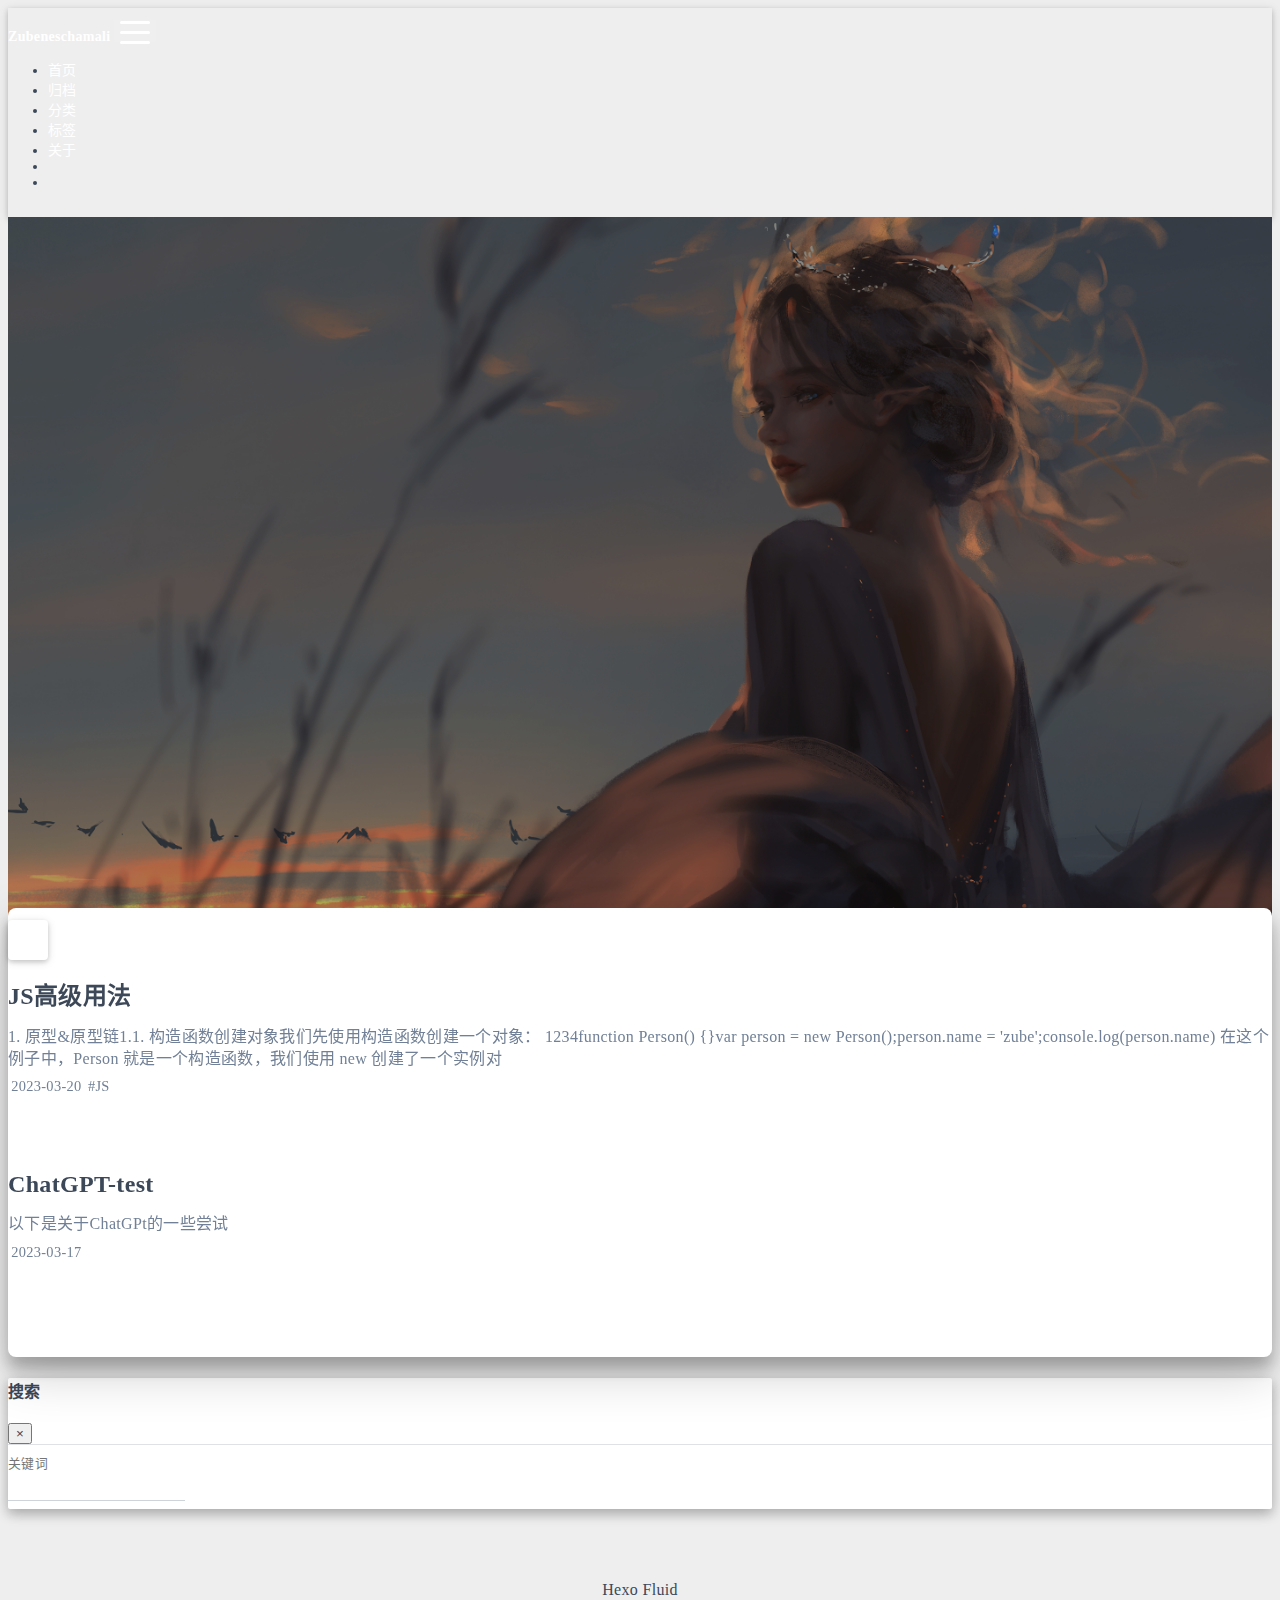
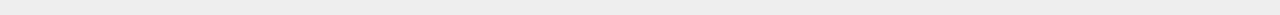
<file: index.html>
<!DOCTYPE html>
<html lang="zh-CN" data-default-color-scheme=auto>



<head>
  <meta charset="UTF-8">
  <link rel="apple-touch-icon" sizes="76x76" href="/img/star.png">
  <link rel="icon" href="/img/star.png">
  <meta name="viewport" content="width=device-width, initial-scale=1.0, maximum-scale=5.0, shrink-to-fit=no">
  <meta http-equiv="x-ua-compatible" content="ie=edge">
  
  <meta name="theme-color" content="#0000008">
  <meta name="author" content="Zubeneschamali">
  <meta name="keywords" content="">
  
    <meta property="og:type" content="website">
<meta property="og:title" content="Zubeneschamali&#39;s Block">
<meta property="og:url" content="http://example.com/index.html">
<meta property="og:site_name" content="Zubeneschamali&#39;s Block">
<meta property="og:locale" content="zh_CN">
<meta property="article:author" content="Zubeneschamali">
<meta name="twitter:card" content="summary_large_image">
  
  
  
  <title>Zubeneschamali&#39;s Block</title>

  <link  rel="stylesheet" href="https://lib.baomitu.com/twitter-bootstrap/4.6.1/css/bootstrap.min.css" />





<!-- 主题依赖的图标库，不要自行修改 -->
<!-- Do not modify the link that theme dependent icons -->

<link rel="stylesheet" href="//at.alicdn.com/t/font_1749284_hj8rtnfg7um.css">



<link rel="stylesheet" href="//at.alicdn.com/t/font_1736178_lbnruvf0jn.css">


<link  rel="stylesheet" href="/css/main.css" />


  <link id="highlight-css" rel="stylesheet" href="/css/highlight.css" />
  
    <link id="highlight-css-dark" rel="stylesheet" href="/css/highlight-dark.css" />
  




  <script id="fluid-configs">
    var Fluid = window.Fluid || {};
    Fluid.ctx = Object.assign({}, Fluid.ctx)
    var CONFIG = {"hostname":"example.com","root":"/","version":"1.9.4","typing":{"enable":true,"typeSpeed":70,"cursorChar":"_","loop":false,"scope":[]},"anchorjs":{"enable":true,"element":"h1,h2,h3,h4,h5,h6","placement":"left","visible":"hover","icon":""},"progressbar":{"enable":true,"height_px":3,"color":"#29d","options":{"showSpinner":false,"trickleSpeed":100}},"code_language":{"enable":true,"default":"TEXT"},"copy_btn":true,"image_caption":{"enable":true},"image_zoom":{"enable":true,"img_url_replace":["",""]},"toc":{"enable":true,"placement":"right","headingSelector":"h1,h2,h3,h4,h5,h6","collapseDepth":0},"lazyload":{"enable":true,"loading_img":"/img/loading.gif","onlypost":false,"offset_factor":2},"web_analytics":{"enable":false,"follow_dnt":true,"baidu":null,"google":null,"gtag":null,"tencent":{"sid":null,"cid":null},"woyaola":null,"cnzz":null,"leancloud":{"app_id":null,"app_key":null,"server_url":null,"path":"window.location.pathname","ignore_local":false}},"search_path":"/local-search.xml"};

    if (CONFIG.web_analytics.follow_dnt) {
      var dntVal = navigator.doNotTrack || window.doNotTrack || navigator.msDoNotTrack;
      Fluid.ctx.dnt = dntVal && (dntVal.startsWith('1') || dntVal.startsWith('yes') || dntVal.startsWith('on'));
    }
  </script>
  <script  src="/js/utils.js" ></script>
  <script  src="/js/color-schema.js" ></script>
  


  
<meta name="generator" content="Hexo 5.4.2"></head>


<body>
  

  <header>
    

<div class="header-inner" style="height: 100vh;">
  <nav id="navbar" class="navbar fixed-top  navbar-expand-lg navbar-dark scrolling-navbar">
  <div class="container">
    <a class="navbar-brand" href="/">
      <strong>Zubeneschamali</strong>
    </a>

    <button id="navbar-toggler-btn" class="navbar-toggler" type="button" data-toggle="collapse"
            data-target="#navbarSupportedContent"
            aria-controls="navbarSupportedContent" aria-expanded="false" aria-label="Toggle navigation">
      <div class="animated-icon"><span></span><span></span><span></span></div>
    </button>

    <!-- Collapsible content -->
    <div class="collapse navbar-collapse" id="navbarSupportedContent">
      <ul class="navbar-nav ml-auto text-center">
        
          
          
          
          
            <li class="nav-item">
              <a class="nav-link" href="/">
                <i class="iconfont icon-home-fill"></i>
                <span>首页</span>
              </a>
            </li>
          
        
          
          
          
          
            <li class="nav-item">
              <a class="nav-link" href="/archives/">
                <i class="iconfont icon-archive-fill"></i>
                <span>归档</span>
              </a>
            </li>
          
        
          
          
          
          
            <li class="nav-item">
              <a class="nav-link" href="/categories/">
                <i class="iconfont icon-category-fill"></i>
                <span>分类</span>
              </a>
            </li>
          
        
          
          
          
          
            <li class="nav-item">
              <a class="nav-link" href="/tags/">
                <i class="iconfont icon-tags-fill"></i>
                <span>标签</span>
              </a>
            </li>
          
        
          
          
          
          
            <li class="nav-item">
              <a class="nav-link" href="/about/">
                <i class="iconfont icon-user-fill"></i>
                <span>关于</span>
              </a>
            </li>
          
        
        
          <li class="nav-item" id="search-btn">
            <a class="nav-link" target="_self" href="javascript:;" data-toggle="modal" data-target="#modalSearch" aria-label="Search">
              <i class="iconfont icon-search"></i>
            </a>
          </li>
          
        
        
          <li class="nav-item" id="color-toggle-btn">
            <a class="nav-link" target="_self" href="javascript:;" aria-label="Color Toggle">
              <i class="iconfont icon-dark" id="color-toggle-icon"></i>
            </a>
          </li>
        
      </ul>
    </div>
  </div>
</nav>

  

<div id="banner" class="banner" parallax=true
     style="background: url('/img/background.jpg') no-repeat center center; background-size: cover;">
  <div class="full-bg-img">
    <div class="mask flex-center" style="background-color: rgba(0, 0, 0, 0.3)">
      <div class="banner-text text-center fade-in-up">
        <div class="h2">
          
            <span id="subtitle" data-typed-text="Keep track of interesting and trivial tips"></span>
          
        </div>

        
      </div>

      
        <div class="scroll-down-bar">
          <i class="iconfont icon-arrowdown"></i>
        </div>
      
    </div>
  </div>
</div>

</div>

  </header>

  <main>
    
      <div class="container nopadding-x-md">
        <div id="board"
          style="margin-top: 0">
          
          <div class="container">
            <div class="row">
              <div class="col-12 col-md-10 m-auto">
                


  <div class="row mx-auto index-card">
    
    
    <article class="col-12 col-md-12 mx-auto index-info">
      <h1 class="index-header">
        
        <a href="/2023/03/20/JS%E9%AB%98%E7%BA%A7%E7%94%A8%E6%B3%95/" target="_self">
          JS高级用法
        </a>
      </h1>

      
      <a class="index-excerpt index-excerpt__noimg" href="/2023/03/20/JS%E9%AB%98%E7%BA%A7%E7%94%A8%E6%B3%95/" target="_self">
        <div>
          1. 原型&amp;原型链1.1. 构造函数创建对象我们先使用构造函数创建一个对象： 1234function Person() &#123;&#125;var person = new Person();person.name = &#x27;zube&#x27;;console.log(person.name)  在这个例子中，Person 就是一个构造函数，我们使用 new 创建了一个实例对
        </div>
      </a>

      <div class="index-btm post-metas">
        
          <div class="post-meta mr-3">
            <i class="iconfont icon-date"></i>
            <time datetime="2023-03-20 14:24" pubdate>
              2023-03-20
            </time>
          </div>
        
        
        
          <div class="post-meta">
            <i class="iconfont icon-tags"></i>
            
              <a href="/tags/JS/">#JS</a>
            
          </div>
        
      </div>
    </article>
  </div>

  <div class="row mx-auto index-card">
    
    
    <article class="col-12 col-md-12 mx-auto index-info">
      <h1 class="index-header">
        
        <a href="/2023/03/17/ChatGPT-test/" target="_self">
          ChatGPT-test
        </a>
      </h1>

      
      <a class="index-excerpt index-excerpt__noimg" href="/2023/03/17/ChatGPT-test/" target="_self">
        <div>
          以下是关于ChatGPt的一些尝试
        </div>
      </a>

      <div class="index-btm post-metas">
        
          <div class="post-meta mr-3">
            <i class="iconfont icon-date"></i>
            <time datetime="2023-03-17 20:23" pubdate>
              2023-03-17
            </time>
          </div>
        
        
        
      </div>
    </article>
  </div>





              </div>
            </div>
          </div>
        </div>
      </div>
    

    
      <a id="scroll-top-button" aria-label="TOP" href="#" role="button">
        <i class="iconfont icon-arrowup" aria-hidden="true"></i>
      </a>
    

    
      <div class="modal fade" id="modalSearch" tabindex="-1" role="dialog" aria-labelledby="ModalLabel"
     aria-hidden="true">
  <div class="modal-dialog modal-dialog-scrollable modal-lg" role="document">
    <div class="modal-content">
      <div class="modal-header text-center">
        <h4 class="modal-title w-100 font-weight-bold">搜索</h4>
        <button type="button" id="local-search-close" class="close" data-dismiss="modal" aria-label="Close">
          <span aria-hidden="true">&times;</span>
        </button>
      </div>
      <div class="modal-body mx-3">
        <div class="md-form mb-5">
          <input type="text" id="local-search-input" class="form-control validate">
          <label data-error="x" data-success="v" for="local-search-input">关键词</label>
        </div>
        <div class="list-group" id="local-search-result"></div>
      </div>
    </div>
  </div>
</div>

    

    
  </main>

  <footer>
    <div class="footer-inner">
  
    <div class="footer-content">
       <a href="https://hexo.io" target="_blank" rel="nofollow noopener"><span>Hexo</span></a> <i class="iconfont icon-love"></i> <a href="https://github.com/fluid-dev/hexo-theme-fluid" target="_blank" rel="nofollow noopener"><span>Fluid</span></a> 
    </div>
  
  
  
  
</div>

  </footer>

  <!-- Scripts -->
  
  <script  src="https://lib.baomitu.com/nprogress/0.2.0/nprogress.min.js" ></script>
  <link  rel="stylesheet" href="https://lib.baomitu.com/nprogress/0.2.0/nprogress.min.css" />

  <script>
    NProgress.configure({"showSpinner":false,"trickleSpeed":100})
    NProgress.start()
    window.addEventListener('load', function() {
      NProgress.done();
    })
  </script>


<script  src="https://lib.baomitu.com/jquery/3.6.0/jquery.min.js" ></script>
<script  src="https://lib.baomitu.com/twitter-bootstrap/4.6.1/js/bootstrap.min.js" ></script>
<script  src="/js/events.js" ></script>
<script  src="/js/plugins.js" ></script>


  <script  src="https://lib.baomitu.com/typed.js/2.0.12/typed.min.js" ></script>
  <script>
    (function (window, document) {
      var typing = Fluid.plugins.typing;
      var subtitle = document.getElementById('subtitle');
      if (!subtitle || !typing) {
        return;
      }
      var text = subtitle.getAttribute('data-typed-text');
      
        typing(text);
      
    })(window, document);
  </script>




  
    <script  src="/js/img-lazyload.js" ></script>
  




  <script  src="/js/local-search.js" ></script>





<!-- 主题的启动项，将它保持在最底部 -->
<!-- the boot of the theme, keep it at the bottom -->
<script  src="/js/boot.js" ></script>


  

  <noscript>
    <div class="noscript-warning">博客在允许 JavaScript 运行的环境下浏览效果更佳</div>
  </noscript>
</body>
</html>
</file>
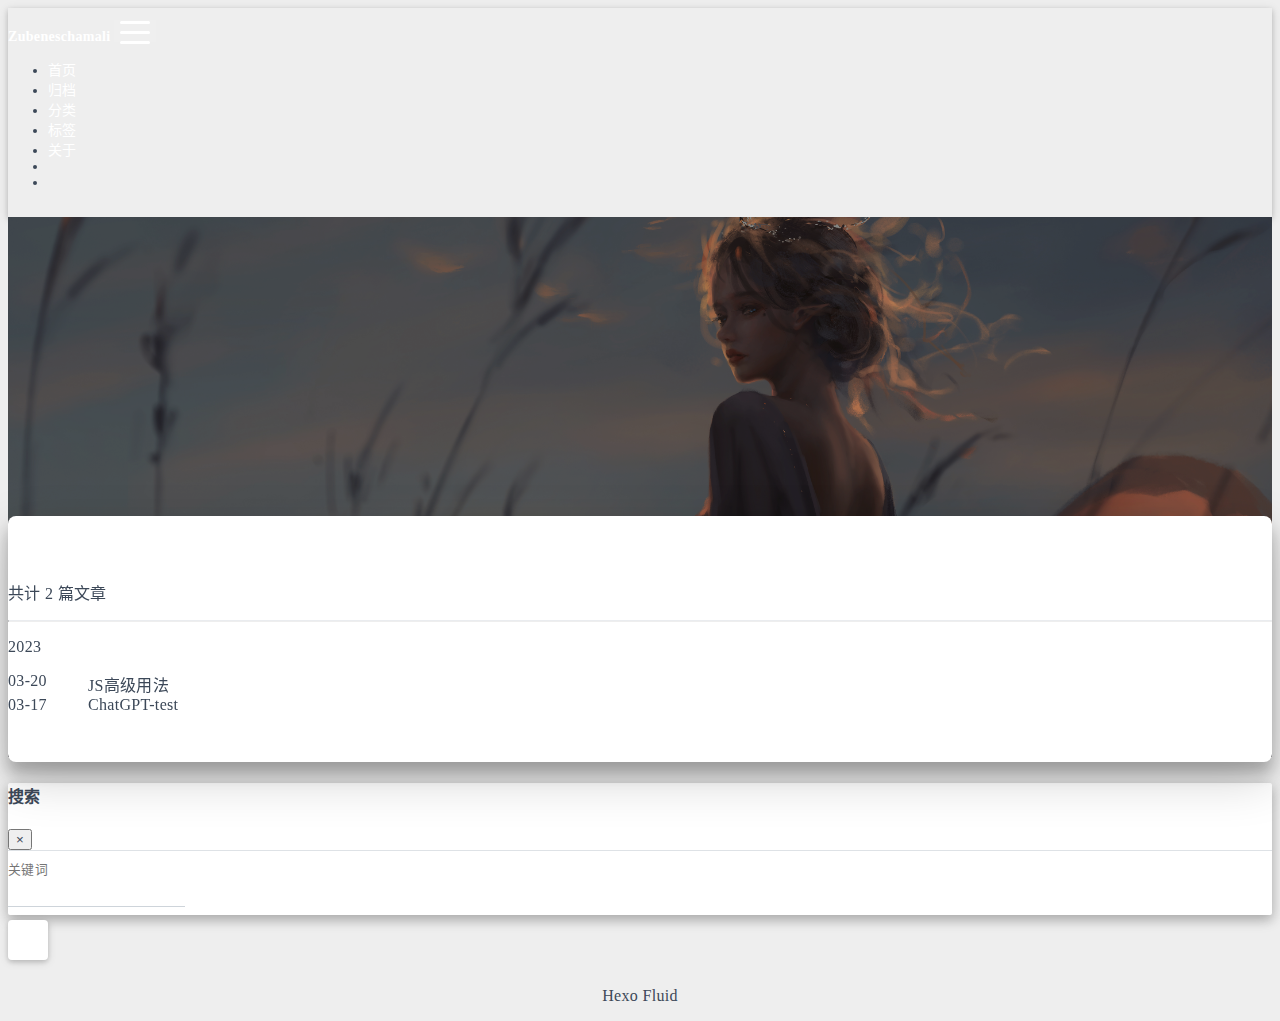
<file: archives/index.html>
<!DOCTYPE html>
<html lang="zh-CN" data-default-color-scheme=auto>



<head>
  <meta charset="UTF-8">
  <link rel="apple-touch-icon" sizes="76x76" href="/img/star.png">
  <link rel="icon" href="/img/star.png">
  <meta name="viewport" content="width=device-width, initial-scale=1.0, maximum-scale=5.0, shrink-to-fit=no">
  <meta http-equiv="x-ua-compatible" content="ie=edge">
  
  <meta name="theme-color" content="#0000008">
  <meta name="author" content="Zubeneschamali">
  <meta name="keywords" content="">
  
    <meta property="og:type" content="website">
<meta property="og:title" content="归档">
<meta property="og:url" content="http://example.com/archives/index.html">
<meta property="og:site_name" content="Zubeneschamali&#39;s Block">
<meta property="og:locale" content="zh_CN">
<meta property="article:author" content="Zubeneschamali">
<meta name="twitter:card" content="summary_large_image">
  
  
  
  <title>归档 - Zubeneschamali&#39;s Block</title>

  <link  rel="stylesheet" href="https://lib.baomitu.com/twitter-bootstrap/4.6.1/css/bootstrap.min.css" />





<!-- 主题依赖的图标库，不要自行修改 -->
<!-- Do not modify the link that theme dependent icons -->

<link rel="stylesheet" href="//at.alicdn.com/t/font_1749284_hj8rtnfg7um.css">



<link rel="stylesheet" href="//at.alicdn.com/t/font_1736178_lbnruvf0jn.css">


<link  rel="stylesheet" href="/css/main.css" />


  <link id="highlight-css" rel="stylesheet" href="/css/highlight.css" />
  
    <link id="highlight-css-dark" rel="stylesheet" href="/css/highlight-dark.css" />
  




  <script id="fluid-configs">
    var Fluid = window.Fluid || {};
    Fluid.ctx = Object.assign({}, Fluid.ctx)
    var CONFIG = {"hostname":"example.com","root":"/","version":"1.9.4","typing":{"enable":true,"typeSpeed":70,"cursorChar":"_","loop":false,"scope":[]},"anchorjs":{"enable":true,"element":"h1,h2,h3,h4,h5,h6","placement":"left","visible":"hover","icon":""},"progressbar":{"enable":true,"height_px":3,"color":"#29d","options":{"showSpinner":false,"trickleSpeed":100}},"code_language":{"enable":true,"default":"TEXT"},"copy_btn":true,"image_caption":{"enable":true},"image_zoom":{"enable":true,"img_url_replace":["",""]},"toc":{"enable":true,"placement":"right","headingSelector":"h1,h2,h3,h4,h5,h6","collapseDepth":0},"lazyload":{"enable":true,"loading_img":"/img/loading.gif","onlypost":false,"offset_factor":2},"web_analytics":{"enable":false,"follow_dnt":true,"baidu":null,"google":null,"gtag":null,"tencent":{"sid":null,"cid":null},"woyaola":null,"cnzz":null,"leancloud":{"app_id":null,"app_key":null,"server_url":null,"path":"window.location.pathname","ignore_local":false}},"search_path":"/local-search.xml"};

    if (CONFIG.web_analytics.follow_dnt) {
      var dntVal = navigator.doNotTrack || window.doNotTrack || navigator.msDoNotTrack;
      Fluid.ctx.dnt = dntVal && (dntVal.startsWith('1') || dntVal.startsWith('yes') || dntVal.startsWith('on'));
    }
  </script>
  <script  src="/js/utils.js" ></script>
  <script  src="/js/color-schema.js" ></script>
  


  
<meta name="generator" content="Hexo 5.4.2"></head>


<body>
  

  <header>
    

<div class="header-inner" style="height: 60vh;">
  <nav id="navbar" class="navbar fixed-top  navbar-expand-lg navbar-dark scrolling-navbar">
  <div class="container">
    <a class="navbar-brand" href="/">
      <strong>Zubeneschamali</strong>
    </a>

    <button id="navbar-toggler-btn" class="navbar-toggler" type="button" data-toggle="collapse"
            data-target="#navbarSupportedContent"
            aria-controls="navbarSupportedContent" aria-expanded="false" aria-label="Toggle navigation">
      <div class="animated-icon"><span></span><span></span><span></span></div>
    </button>

    <!-- Collapsible content -->
    <div class="collapse navbar-collapse" id="navbarSupportedContent">
      <ul class="navbar-nav ml-auto text-center">
        
          
          
          
          
            <li class="nav-item">
              <a class="nav-link" href="/">
                <i class="iconfont icon-home-fill"></i>
                <span>首页</span>
              </a>
            </li>
          
        
          
          
          
          
            <li class="nav-item">
              <a class="nav-link" href="/archives/">
                <i class="iconfont icon-archive-fill"></i>
                <span>归档</span>
              </a>
            </li>
          
        
          
          
          
          
            <li class="nav-item">
              <a class="nav-link" href="/categories/">
                <i class="iconfont icon-category-fill"></i>
                <span>分类</span>
              </a>
            </li>
          
        
          
          
          
          
            <li class="nav-item">
              <a class="nav-link" href="/tags/">
                <i class="iconfont icon-tags-fill"></i>
                <span>标签</span>
              </a>
            </li>
          
        
          
          
          
          
            <li class="nav-item">
              <a class="nav-link" href="/about/">
                <i class="iconfont icon-user-fill"></i>
                <span>关于</span>
              </a>
            </li>
          
        
        
          <li class="nav-item" id="search-btn">
            <a class="nav-link" target="_self" href="javascript:;" data-toggle="modal" data-target="#modalSearch" aria-label="Search">
              <i class="iconfont icon-search"></i>
            </a>
          </li>
          
        
        
          <li class="nav-item" id="color-toggle-btn">
            <a class="nav-link" target="_self" href="javascript:;" aria-label="Color Toggle">
              <i class="iconfont icon-dark" id="color-toggle-icon"></i>
            </a>
          </li>
        
      </ul>
    </div>
  </div>
</nav>

  

<div id="banner" class="banner" parallax=true
     style="background: url('/img/background.jpg') no-repeat center center; background-size: cover;">
  <div class="full-bg-img">
    <div class="mask flex-center" style="background-color: rgba(0, 0, 0, 0.3)">
      <div class="banner-text text-center fade-in-up">
        <div class="h2">
          
            <span id="subtitle" data-typed-text="归档"></span>
          
        </div>

        
      </div>

      
    </div>
  </div>
</div>

</div>

  </header>

  <main>
    
      <div class="container nopadding-x-md">
        <div id="board"
          >
          
          <div class="container">
            <div class="row">
              <div class="col-12 col-md-10 m-auto">
                

<div class="list-group">
  <p class="h4">共计 2 篇文章</p>
  <hr>
  
  
    
      
      <p class="h5">2023</p>
    
    <a href="/2023/03/20/JS%E9%AB%98%E7%BA%A7%E7%94%A8%E6%B3%95/" class="list-group-item list-group-item-action">
      <time>03-20</time>
      <div class="list-group-item-title">JS高级用法</div>
    </a>
  
    
    <a href="/2023/03/17/ChatGPT-test/" class="list-group-item list-group-item-action">
      <time>03-17</time>
      <div class="list-group-item-title">ChatGPT-test</div>
    </a>
  
</div>





              </div>
            </div>
          </div>
        </div>
      </div>
    

    
      <a id="scroll-top-button" aria-label="TOP" href="#" role="button">
        <i class="iconfont icon-arrowup" aria-hidden="true"></i>
      </a>
    

    
      <div class="modal fade" id="modalSearch" tabindex="-1" role="dialog" aria-labelledby="ModalLabel"
     aria-hidden="true">
  <div class="modal-dialog modal-dialog-scrollable modal-lg" role="document">
    <div class="modal-content">
      <div class="modal-header text-center">
        <h4 class="modal-title w-100 font-weight-bold">搜索</h4>
        <button type="button" id="local-search-close" class="close" data-dismiss="modal" aria-label="Close">
          <span aria-hidden="true">&times;</span>
        </button>
      </div>
      <div class="modal-body mx-3">
        <div class="md-form mb-5">
          <input type="text" id="local-search-input" class="form-control validate">
          <label data-error="x" data-success="v" for="local-search-input">关键词</label>
        </div>
        <div class="list-group" id="local-search-result"></div>
      </div>
    </div>
  </div>
</div>

    

    
  </main>

  <footer>
    <div class="footer-inner">
  
    <div class="footer-content">
       <a href="https://hexo.io" target="_blank" rel="nofollow noopener"><span>Hexo</span></a> <i class="iconfont icon-love"></i> <a href="https://github.com/fluid-dev/hexo-theme-fluid" target="_blank" rel="nofollow noopener"><span>Fluid</span></a> 
    </div>
  
  
  
  
</div>

  </footer>

  <!-- Scripts -->
  
  <script  src="https://lib.baomitu.com/nprogress/0.2.0/nprogress.min.js" ></script>
  <link  rel="stylesheet" href="https://lib.baomitu.com/nprogress/0.2.0/nprogress.min.css" />

  <script>
    NProgress.configure({"showSpinner":false,"trickleSpeed":100})
    NProgress.start()
    window.addEventListener('load', function() {
      NProgress.done();
    })
  </script>


<script  src="https://lib.baomitu.com/jquery/3.6.0/jquery.min.js" ></script>
<script  src="https://lib.baomitu.com/twitter-bootstrap/4.6.1/js/bootstrap.min.js" ></script>
<script  src="/js/events.js" ></script>
<script  src="/js/plugins.js" ></script>


  <script  src="https://lib.baomitu.com/typed.js/2.0.12/typed.min.js" ></script>
  <script>
    (function (window, document) {
      var typing = Fluid.plugins.typing;
      var subtitle = document.getElementById('subtitle');
      if (!subtitle || !typing) {
        return;
      }
      var text = subtitle.getAttribute('data-typed-text');
      
        typing(text);
      
    })(window, document);
  </script>




  
    <script  src="/js/img-lazyload.js" ></script>
  




  <script  src="/js/local-search.js" ></script>





<!-- 主题的启动项，将它保持在最底部 -->
<!-- the boot of the theme, keep it at the bottom -->
<script  src="/js/boot.js" ></script>


  

  <noscript>
    <div class="noscript-warning">博客在允许 JavaScript 运行的环境下浏览效果更佳</div>
  </noscript>
</body>
</html>
</file>
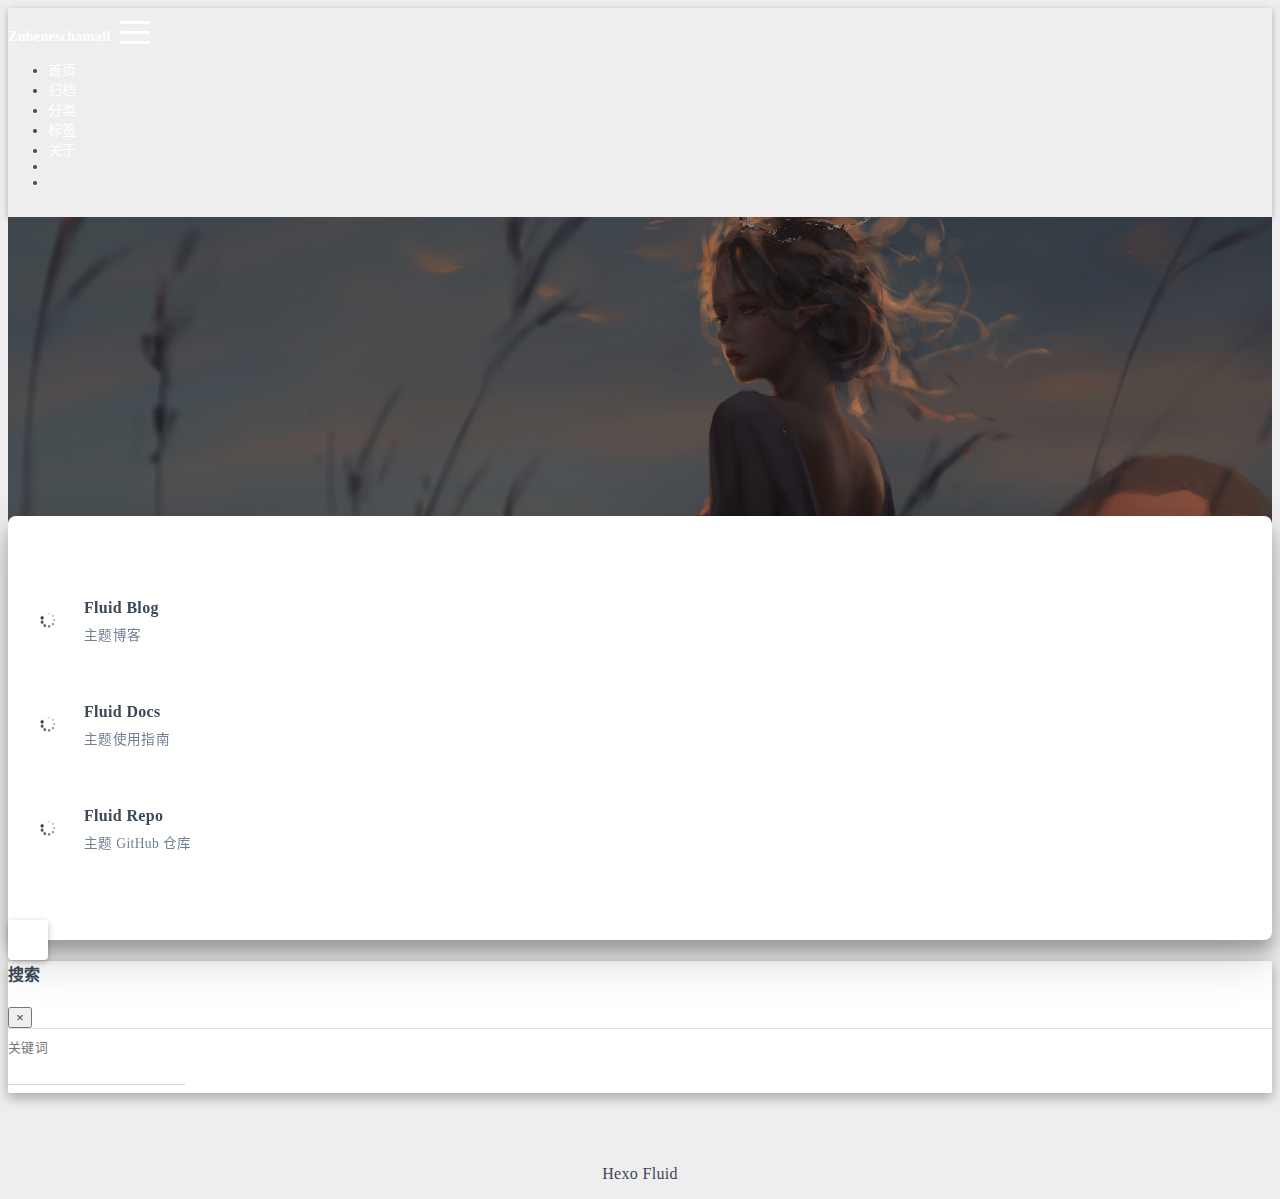
<file: links/index.html>
<!DOCTYPE html>
<html lang="zh-CN" data-default-color-scheme=auto>



<head>
  <meta charset="UTF-8">
  <link rel="apple-touch-icon" sizes="76x76" href="/img/star.png">
  <link rel="icon" href="/img/star.png">
  <meta name="viewport" content="width=device-width, initial-scale=1.0, maximum-scale=5.0, shrink-to-fit=no">
  <meta http-equiv="x-ua-compatible" content="ie=edge">
  
  <meta name="theme-color" content="#0000008">
  <meta name="author" content="Zubeneschamali">
  <meta name="keywords" content="">
  
    <meta property="og:type" content="website">
<meta property="og:title" content="友链">
<meta property="og:url" content="http://example.com/links/index.html">
<meta property="og:site_name" content="Zubeneschamali&#39;s Block">
<meta property="og:locale" content="zh_CN">
<meta property="article:author" content="Zubeneschamali">
<meta name="twitter:card" content="summary_large_image">
  
  
  
  <title>友链 - Zubeneschamali&#39;s Block</title>

  <link  rel="stylesheet" href="https://lib.baomitu.com/twitter-bootstrap/4.6.1/css/bootstrap.min.css" />





<!-- 主题依赖的图标库，不要自行修改 -->
<!-- Do not modify the link that theme dependent icons -->

<link rel="stylesheet" href="//at.alicdn.com/t/font_1749284_hj8rtnfg7um.css">



<link rel="stylesheet" href="//at.alicdn.com/t/font_1736178_lbnruvf0jn.css">


<link  rel="stylesheet" href="/css/main.css" />


  <link id="highlight-css" rel="stylesheet" href="/css/highlight.css" />
  
    <link id="highlight-css-dark" rel="stylesheet" href="/css/highlight-dark.css" />
  




  <script id="fluid-configs">
    var Fluid = window.Fluid || {};
    Fluid.ctx = Object.assign({}, Fluid.ctx)
    var CONFIG = {"hostname":"example.com","root":"/","version":"1.9.4","typing":{"enable":true,"typeSpeed":70,"cursorChar":"_","loop":false,"scope":[]},"anchorjs":{"enable":true,"element":"h1,h2,h3,h4,h5,h6","placement":"left","visible":"hover","icon":""},"progressbar":{"enable":true,"height_px":3,"color":"#29d","options":{"showSpinner":false,"trickleSpeed":100}},"code_language":{"enable":true,"default":"TEXT"},"copy_btn":true,"image_caption":{"enable":true},"image_zoom":{"enable":true,"img_url_replace":["",""]},"toc":{"enable":true,"placement":"right","headingSelector":"h1,h2,h3,h4,h5,h6","collapseDepth":0},"lazyload":{"enable":true,"loading_img":"/img/loading.gif","onlypost":false,"offset_factor":2},"web_analytics":{"enable":false,"follow_dnt":true,"baidu":null,"google":null,"gtag":null,"tencent":{"sid":null,"cid":null},"woyaola":null,"cnzz":null,"leancloud":{"app_id":null,"app_key":null,"server_url":null,"path":"window.location.pathname","ignore_local":false}},"search_path":"/local-search.xml"};

    if (CONFIG.web_analytics.follow_dnt) {
      var dntVal = navigator.doNotTrack || window.doNotTrack || navigator.msDoNotTrack;
      Fluid.ctx.dnt = dntVal && (dntVal.startsWith('1') || dntVal.startsWith('yes') || dntVal.startsWith('on'));
    }
  </script>
  <script  src="/js/utils.js" ></script>
  <script  src="/js/color-schema.js" ></script>
  


  
<meta name="generator" content="Hexo 5.4.2"></head>


<body>
  

  <header>
    

<div class="header-inner" style="height: 60vh;">
  <nav id="navbar" class="navbar fixed-top  navbar-expand-lg navbar-dark scrolling-navbar">
  <div class="container">
    <a class="navbar-brand" href="/">
      <strong>Zubeneschamali</strong>
    </a>

    <button id="navbar-toggler-btn" class="navbar-toggler" type="button" data-toggle="collapse"
            data-target="#navbarSupportedContent"
            aria-controls="navbarSupportedContent" aria-expanded="false" aria-label="Toggle navigation">
      <div class="animated-icon"><span></span><span></span><span></span></div>
    </button>

    <!-- Collapsible content -->
    <div class="collapse navbar-collapse" id="navbarSupportedContent">
      <ul class="navbar-nav ml-auto text-center">
        
          
          
          
          
            <li class="nav-item">
              <a class="nav-link" href="/">
                <i class="iconfont icon-home-fill"></i>
                <span>首页</span>
              </a>
            </li>
          
        
          
          
          
          
            <li class="nav-item">
              <a class="nav-link" href="/archives/">
                <i class="iconfont icon-archive-fill"></i>
                <span>归档</span>
              </a>
            </li>
          
        
          
          
          
          
            <li class="nav-item">
              <a class="nav-link" href="/categories/">
                <i class="iconfont icon-category-fill"></i>
                <span>分类</span>
              </a>
            </li>
          
        
          
          
          
          
            <li class="nav-item">
              <a class="nav-link" href="/tags/">
                <i class="iconfont icon-tags-fill"></i>
                <span>标签</span>
              </a>
            </li>
          
        
          
          
          
          
            <li class="nav-item">
              <a class="nav-link" href="/about/">
                <i class="iconfont icon-user-fill"></i>
                <span>关于</span>
              </a>
            </li>
          
        
        
          <li class="nav-item" id="search-btn">
            <a class="nav-link" target="_self" href="javascript:;" data-toggle="modal" data-target="#modalSearch" aria-label="Search">
              <i class="iconfont icon-search"></i>
            </a>
          </li>
          
        
        
          <li class="nav-item" id="color-toggle-btn">
            <a class="nav-link" target="_self" href="javascript:;" aria-label="Color Toggle">
              <i class="iconfont icon-dark" id="color-toggle-icon"></i>
            </a>
          </li>
        
      </ul>
    </div>
  </div>
</nav>

  

<div id="banner" class="banner" parallax=true
     style="background: url('/img/background.jpg') no-repeat center center; background-size: cover;">
  <div class="full-bg-img">
    <div class="mask flex-center" style="background-color: rgba(0, 0, 0, 0.3)">
      <div class="banner-text text-center fade-in-up">
        <div class="h2">
          
            <span id="subtitle" data-typed-text="友情链接"></span>
          
        </div>

        
      </div>

      
    </div>
  </div>
</div>

</div>

  </header>

  <main>
    
      <div class="container nopadding-x-md">
        <div id="board"
          >
          
          <div class="container">
            <div class="row">
              <div class="col-12 col-md-10 m-auto">
                

<div class="row links">
  
    
    <div class="card col-lg-4 col-md-6 col-sm-12">
      <a href="https://hexo.fluid-dev.com/" class="card-body hover-with-bg" target="_blank" rel="noopener">
        <div class="card-content">
          
            <div class="link-avatar my-auto">
              <img src="/img/favicon.png" srcset="/img/loading.gif" lazyload alt="Fluid Blog"
                   onerror="this.onerror=null; this.src=this.srcset='/img/avatar.png'"/>
            </div>
          
          <div class="link-text">
            <div class="link-title">Fluid Blog</div>
            <div class="link-intro">主题博客</div>
          </div>
        </div>
      </a>
    </div>
  
    
    <div class="card col-lg-4 col-md-6 col-sm-12">
      <a href="https://hexo.fluid-dev.com/docs/" class="card-body hover-with-bg" target="_blank" rel="noopener">
        <div class="card-content">
          
            <div class="link-avatar my-auto">
              <img src="/img/favicon.png" srcset="/img/loading.gif" lazyload alt="Fluid Docs"
                   onerror="this.onerror=null; this.src=this.srcset='/img/avatar.png'"/>
            </div>
          
          <div class="link-text">
            <div class="link-title">Fluid Docs</div>
            <div class="link-intro">主题使用指南</div>
          </div>
        </div>
      </a>
    </div>
  
    
    <div class="card col-lg-4 col-md-6 col-sm-12">
      <a href="https://github.com/fluid-dev/hexo-theme-fluid" class="card-body hover-with-bg" target="_blank" rel="noopener">
        <div class="card-content">
          
            <div class="link-avatar my-auto">
              <img src="/img/favicon.png" srcset="/img/loading.gif" lazyload alt="Fluid Repo"
                   onerror="this.onerror=null; this.src=this.srcset='/img/avatar.png'"/>
            </div>
          
          <div class="link-text">
            <div class="link-title">Fluid Repo</div>
            <div class="link-intro">主题 GitHub 仓库</div>
          </div>
        </div>
      </a>
    </div>
  
</div>





              </div>
            </div>
          </div>
        </div>
      </div>
    

    
      <a id="scroll-top-button" aria-label="TOP" href="#" role="button">
        <i class="iconfont icon-arrowup" aria-hidden="true"></i>
      </a>
    

    
      <div class="modal fade" id="modalSearch" tabindex="-1" role="dialog" aria-labelledby="ModalLabel"
     aria-hidden="true">
  <div class="modal-dialog modal-dialog-scrollable modal-lg" role="document">
    <div class="modal-content">
      <div class="modal-header text-center">
        <h4 class="modal-title w-100 font-weight-bold">搜索</h4>
        <button type="button" id="local-search-close" class="close" data-dismiss="modal" aria-label="Close">
          <span aria-hidden="true">&times;</span>
        </button>
      </div>
      <div class="modal-body mx-3">
        <div class="md-form mb-5">
          <input type="text" id="local-search-input" class="form-control validate">
          <label data-error="x" data-success="v" for="local-search-input">关键词</label>
        </div>
        <div class="list-group" id="local-search-result"></div>
      </div>
    </div>
  </div>
</div>

    

    
  </main>

  <footer>
    <div class="footer-inner">
  
    <div class="footer-content">
       <a href="https://hexo.io" target="_blank" rel="nofollow noopener"><span>Hexo</span></a> <i class="iconfont icon-love"></i> <a href="https://github.com/fluid-dev/hexo-theme-fluid" target="_blank" rel="nofollow noopener"><span>Fluid</span></a> 
    </div>
  
  
  
  
</div>

  </footer>

  <!-- Scripts -->
  
  <script  src="https://lib.baomitu.com/nprogress/0.2.0/nprogress.min.js" ></script>
  <link  rel="stylesheet" href="https://lib.baomitu.com/nprogress/0.2.0/nprogress.min.css" />

  <script>
    NProgress.configure({"showSpinner":false,"trickleSpeed":100})
    NProgress.start()
    window.addEventListener('load', function() {
      NProgress.done();
    })
  </script>


<script  src="https://lib.baomitu.com/jquery/3.6.0/jquery.min.js" ></script>
<script  src="https://lib.baomitu.com/twitter-bootstrap/4.6.1/js/bootstrap.min.js" ></script>
<script  src="/js/events.js" ></script>
<script  src="/js/plugins.js" ></script>


  <script  src="https://lib.baomitu.com/typed.js/2.0.12/typed.min.js" ></script>
  <script>
    (function (window, document) {
      var typing = Fluid.plugins.typing;
      var subtitle = document.getElementById('subtitle');
      if (!subtitle || !typing) {
        return;
      }
      var text = subtitle.getAttribute('data-typed-text');
      
        typing(text);
      
    })(window, document);
  </script>




  
    <script  src="/js/img-lazyload.js" ></script>
  




  <script  src="/js/local-search.js" ></script>





<!-- 主题的启动项，将它保持在最底部 -->
<!-- the boot of the theme, keep it at the bottom -->
<script  src="/js/boot.js" ></script>


  

  <noscript>
    <div class="noscript-warning">博客在允许 JavaScript 运行的环境下浏览效果更佳</div>
  </noscript>
</body>
</html>
</file>
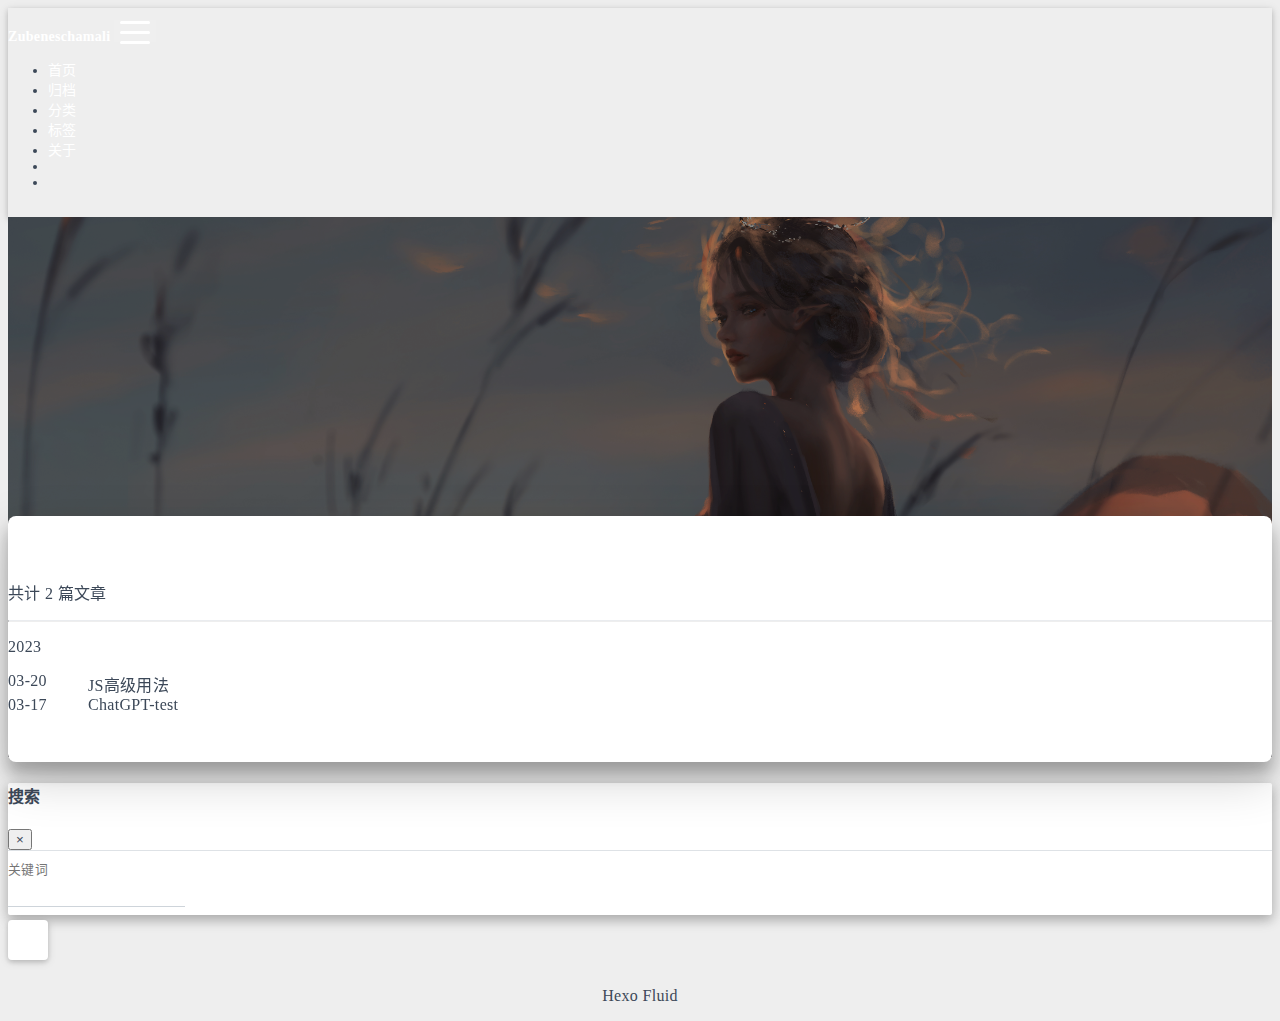
<file: archives/2023/index.html>
<!DOCTYPE html>
<html lang="zh-CN" data-default-color-scheme=auto>



<head>
  <meta charset="UTF-8">
  <link rel="apple-touch-icon" sizes="76x76" href="/img/star.png">
  <link rel="icon" href="/img/star.png">
  <meta name="viewport" content="width=device-width, initial-scale=1.0, maximum-scale=5.0, shrink-to-fit=no">
  <meta http-equiv="x-ua-compatible" content="ie=edge">
  
  <meta name="theme-color" content="#0000008">
  <meta name="author" content="Zubeneschamali">
  <meta name="keywords" content="">
  
    <meta property="og:type" content="website">
<meta property="og:title" content="归档">
<meta property="og:url" content="http://example.com/archives/2023/index.html">
<meta property="og:site_name" content="Zubeneschamali&#39;s Block">
<meta property="og:locale" content="zh_CN">
<meta property="article:author" content="Zubeneschamali">
<meta name="twitter:card" content="summary_large_image">
  
  
  
  <title>归档 - Zubeneschamali&#39;s Block</title>

  <link  rel="stylesheet" href="https://lib.baomitu.com/twitter-bootstrap/4.6.1/css/bootstrap.min.css" />





<!-- 主题依赖的图标库，不要自行修改 -->
<!-- Do not modify the link that theme dependent icons -->

<link rel="stylesheet" href="//at.alicdn.com/t/font_1749284_hj8rtnfg7um.css">



<link rel="stylesheet" href="//at.alicdn.com/t/font_1736178_lbnruvf0jn.css">


<link  rel="stylesheet" href="/css/main.css" />


  <link id="highlight-css" rel="stylesheet" href="/css/highlight.css" />
  
    <link id="highlight-css-dark" rel="stylesheet" href="/css/highlight-dark.css" />
  




  <script id="fluid-configs">
    var Fluid = window.Fluid || {};
    Fluid.ctx = Object.assign({}, Fluid.ctx)
    var CONFIG = {"hostname":"example.com","root":"/","version":"1.9.4","typing":{"enable":true,"typeSpeed":70,"cursorChar":"_","loop":false,"scope":[]},"anchorjs":{"enable":true,"element":"h1,h2,h3,h4,h5,h6","placement":"left","visible":"hover","icon":""},"progressbar":{"enable":true,"height_px":3,"color":"#29d","options":{"showSpinner":false,"trickleSpeed":100}},"code_language":{"enable":true,"default":"TEXT"},"copy_btn":true,"image_caption":{"enable":true},"image_zoom":{"enable":true,"img_url_replace":["",""]},"toc":{"enable":true,"placement":"right","headingSelector":"h1,h2,h3,h4,h5,h6","collapseDepth":0},"lazyload":{"enable":true,"loading_img":"/img/loading.gif","onlypost":false,"offset_factor":2},"web_analytics":{"enable":false,"follow_dnt":true,"baidu":null,"google":null,"gtag":null,"tencent":{"sid":null,"cid":null},"woyaola":null,"cnzz":null,"leancloud":{"app_id":null,"app_key":null,"server_url":null,"path":"window.location.pathname","ignore_local":false}},"search_path":"/local-search.xml"};

    if (CONFIG.web_analytics.follow_dnt) {
      var dntVal = navigator.doNotTrack || window.doNotTrack || navigator.msDoNotTrack;
      Fluid.ctx.dnt = dntVal && (dntVal.startsWith('1') || dntVal.startsWith('yes') || dntVal.startsWith('on'));
    }
  </script>
  <script  src="/js/utils.js" ></script>
  <script  src="/js/color-schema.js" ></script>
  


  
<meta name="generator" content="Hexo 5.4.2"></head>


<body>
  

  <header>
    

<div class="header-inner" style="height: 60vh;">
  <nav id="navbar" class="navbar fixed-top  navbar-expand-lg navbar-dark scrolling-navbar">
  <div class="container">
    <a class="navbar-brand" href="/">
      <strong>Zubeneschamali</strong>
    </a>

    <button id="navbar-toggler-btn" class="navbar-toggler" type="button" data-toggle="collapse"
            data-target="#navbarSupportedContent"
            aria-controls="navbarSupportedContent" aria-expanded="false" aria-label="Toggle navigation">
      <div class="animated-icon"><span></span><span></span><span></span></div>
    </button>

    <!-- Collapsible content -->
    <div class="collapse navbar-collapse" id="navbarSupportedContent">
      <ul class="navbar-nav ml-auto text-center">
        
          
          
          
          
            <li class="nav-item">
              <a class="nav-link" href="/">
                <i class="iconfont icon-home-fill"></i>
                <span>首页</span>
              </a>
            </li>
          
        
          
          
          
          
            <li class="nav-item">
              <a class="nav-link" href="/archives/">
                <i class="iconfont icon-archive-fill"></i>
                <span>归档</span>
              </a>
            </li>
          
        
          
          
          
          
            <li class="nav-item">
              <a class="nav-link" href="/categories/">
                <i class="iconfont icon-category-fill"></i>
                <span>分类</span>
              </a>
            </li>
          
        
          
          
          
          
            <li class="nav-item">
              <a class="nav-link" href="/tags/">
                <i class="iconfont icon-tags-fill"></i>
                <span>标签</span>
              </a>
            </li>
          
        
          
          
          
          
            <li class="nav-item">
              <a class="nav-link" href="/about/">
                <i class="iconfont icon-user-fill"></i>
                <span>关于</span>
              </a>
            </li>
          
        
        
          <li class="nav-item" id="search-btn">
            <a class="nav-link" target="_self" href="javascript:;" data-toggle="modal" data-target="#modalSearch" aria-label="Search">
              <i class="iconfont icon-search"></i>
            </a>
          </li>
          
        
        
          <li class="nav-item" id="color-toggle-btn">
            <a class="nav-link" target="_self" href="javascript:;" aria-label="Color Toggle">
              <i class="iconfont icon-dark" id="color-toggle-icon"></i>
            </a>
          </li>
        
      </ul>
    </div>
  </div>
</nav>

  

<div id="banner" class="banner" parallax=true
     style="background: url('/img/background.jpg') no-repeat center center; background-size: cover;">
  <div class="full-bg-img">
    <div class="mask flex-center" style="background-color: rgba(0, 0, 0, 0.3)">
      <div class="banner-text text-center fade-in-up">
        <div class="h2">
          
            <span id="subtitle" data-typed-text="归档"></span>
          
        </div>

        
      </div>

      
    </div>
  </div>
</div>

</div>

  </header>

  <main>
    
      <div class="container nopadding-x-md">
        <div id="board"
          >
          
          <div class="container">
            <div class="row">
              <div class="col-12 col-md-10 m-auto">
                

<div class="list-group">
  <p class="h4">共计 2 篇文章</p>
  <hr>
  
  
    
      
      <p class="h5">2023</p>
    
    <a href="/2023/03/20/JS%E9%AB%98%E7%BA%A7%E7%94%A8%E6%B3%95/" class="list-group-item list-group-item-action">
      <time>03-20</time>
      <div class="list-group-item-title">JS高级用法</div>
    </a>
  
    
    <a href="/2023/03/17/ChatGPT-test/" class="list-group-item list-group-item-action">
      <time>03-17</time>
      <div class="list-group-item-title">ChatGPT-test</div>
    </a>
  
</div>





              </div>
            </div>
          </div>
        </div>
      </div>
    

    
      <a id="scroll-top-button" aria-label="TOP" href="#" role="button">
        <i class="iconfont icon-arrowup" aria-hidden="true"></i>
      </a>
    

    
      <div class="modal fade" id="modalSearch" tabindex="-1" role="dialog" aria-labelledby="ModalLabel"
     aria-hidden="true">
  <div class="modal-dialog modal-dialog-scrollable modal-lg" role="document">
    <div class="modal-content">
      <div class="modal-header text-center">
        <h4 class="modal-title w-100 font-weight-bold">搜索</h4>
        <button type="button" id="local-search-close" class="close" data-dismiss="modal" aria-label="Close">
          <span aria-hidden="true">&times;</span>
        </button>
      </div>
      <div class="modal-body mx-3">
        <div class="md-form mb-5">
          <input type="text" id="local-search-input" class="form-control validate">
          <label data-error="x" data-success="v" for="local-search-input">关键词</label>
        </div>
        <div class="list-group" id="local-search-result"></div>
      </div>
    </div>
  </div>
</div>

    

    
  </main>

  <footer>
    <div class="footer-inner">
  
    <div class="footer-content">
       <a href="https://hexo.io" target="_blank" rel="nofollow noopener"><span>Hexo</span></a> <i class="iconfont icon-love"></i> <a href="https://github.com/fluid-dev/hexo-theme-fluid" target="_blank" rel="nofollow noopener"><span>Fluid</span></a> 
    </div>
  
  
  
  
</div>

  </footer>

  <!-- Scripts -->
  
  <script  src="https://lib.baomitu.com/nprogress/0.2.0/nprogress.min.js" ></script>
  <link  rel="stylesheet" href="https://lib.baomitu.com/nprogress/0.2.0/nprogress.min.css" />

  <script>
    NProgress.configure({"showSpinner":false,"trickleSpeed":100})
    NProgress.start()
    window.addEventListener('load', function() {
      NProgress.done();
    })
  </script>


<script  src="https://lib.baomitu.com/jquery/3.6.0/jquery.min.js" ></script>
<script  src="https://lib.baomitu.com/twitter-bootstrap/4.6.1/js/bootstrap.min.js" ></script>
<script  src="/js/events.js" ></script>
<script  src="/js/plugins.js" ></script>


  <script  src="https://lib.baomitu.com/typed.js/2.0.12/typed.min.js" ></script>
  <script>
    (function (window, document) {
      var typing = Fluid.plugins.typing;
      var subtitle = document.getElementById('subtitle');
      if (!subtitle || !typing) {
        return;
      }
      var text = subtitle.getAttribute('data-typed-text');
      
        typing(text);
      
    })(window, document);
  </script>




  
    <script  src="/js/img-lazyload.js" ></script>
  




  <script  src="/js/local-search.js" ></script>





<!-- 主题的启动项，将它保持在最底部 -->
<!-- the boot of the theme, keep it at the bottom -->
<script  src="/js/boot.js" ></script>


  

  <noscript>
    <div class="noscript-warning">博客在允许 JavaScript 运行的环境下浏览效果更佳</div>
  </noscript>
</body>
</html>
</file>
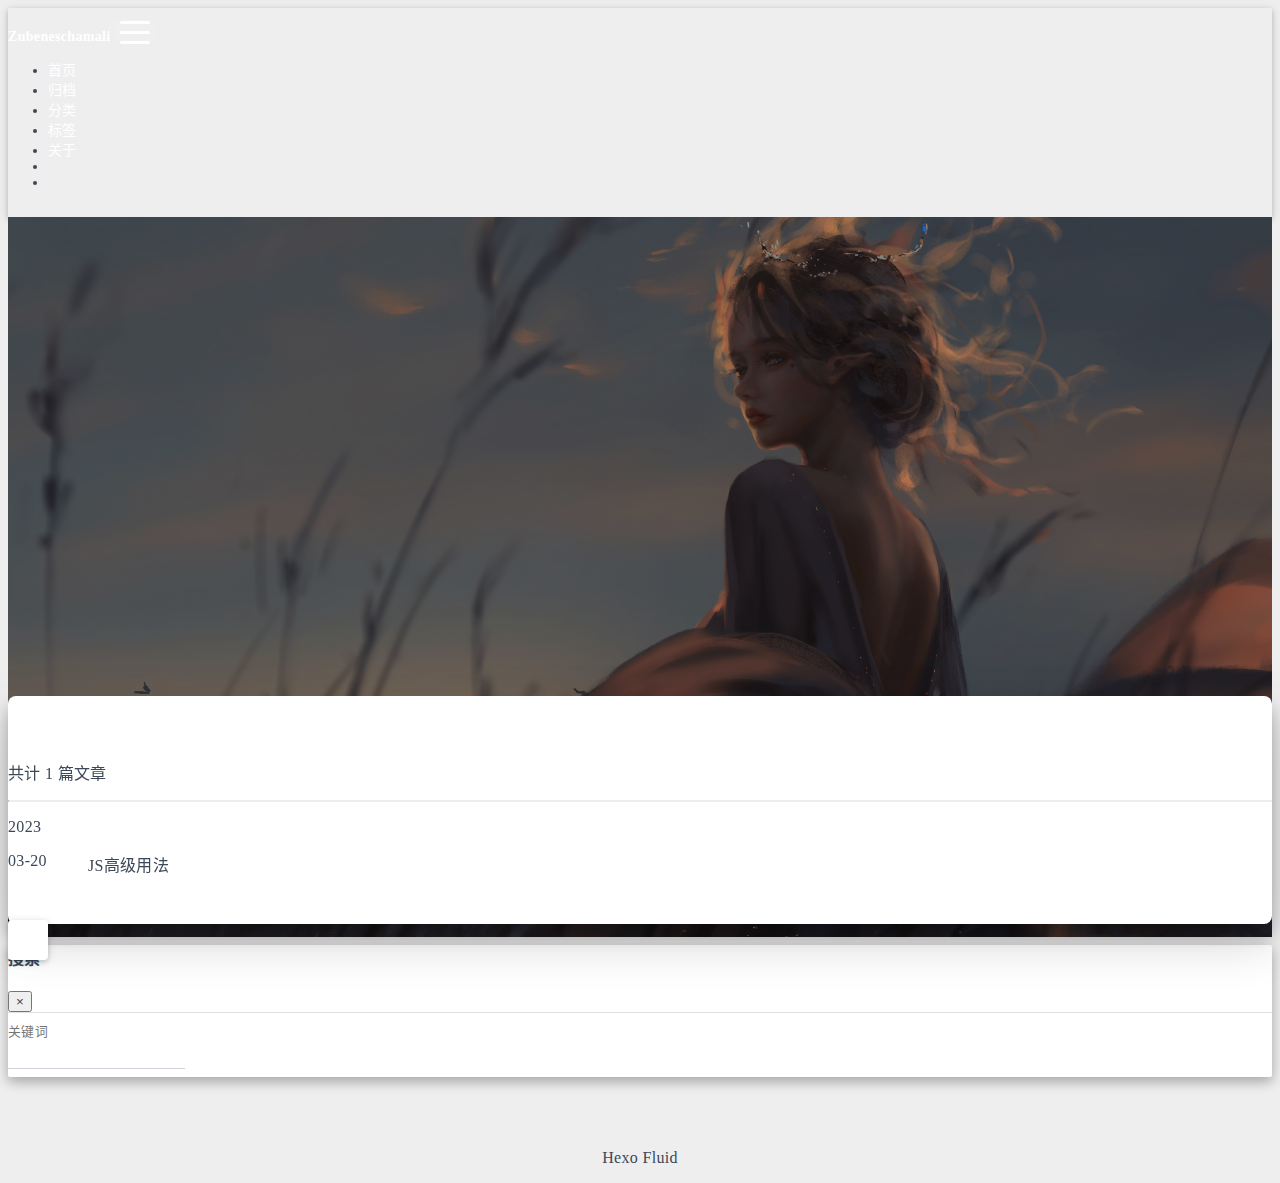
<file: tags/JS/index.html>
<!DOCTYPE html>
<html lang="zh-CN" data-default-color-scheme=auto>



<head>
  <meta charset="UTF-8">
  <link rel="apple-touch-icon" sizes="76x76" href="/img/star.png">
  <link rel="icon" href="/img/star.png">
  <meta name="viewport" content="width=device-width, initial-scale=1.0, maximum-scale=5.0, shrink-to-fit=no">
  <meta http-equiv="x-ua-compatible" content="ie=edge">
  
  <meta name="theme-color" content="#0000008">
  <meta name="author" content="Zubeneschamali">
  <meta name="keywords" content="">
  
    <meta property="og:type" content="website">
<meta property="og:title" content="标签 - JS">
<meta property="og:url" content="http://example.com/tags/JS/index.html">
<meta property="og:site_name" content="Zubeneschamali&#39;s Block">
<meta property="og:locale" content="zh_CN">
<meta property="article:author" content="Zubeneschamali">
<meta name="twitter:card" content="summary_large_image">
  
  
  
  <title>标签 - JS - Zubeneschamali&#39;s Block</title>

  <link  rel="stylesheet" href="https://lib.baomitu.com/twitter-bootstrap/4.6.1/css/bootstrap.min.css" />





<!-- 主题依赖的图标库，不要自行修改 -->
<!-- Do not modify the link that theme dependent icons -->

<link rel="stylesheet" href="//at.alicdn.com/t/font_1749284_hj8rtnfg7um.css">



<link rel="stylesheet" href="//at.alicdn.com/t/font_1736178_lbnruvf0jn.css">


<link  rel="stylesheet" href="/css/main.css" />


  <link id="highlight-css" rel="stylesheet" href="/css/highlight.css" />
  
    <link id="highlight-css-dark" rel="stylesheet" href="/css/highlight-dark.css" />
  




  <script id="fluid-configs">
    var Fluid = window.Fluid || {};
    Fluid.ctx = Object.assign({}, Fluid.ctx)
    var CONFIG = {"hostname":"example.com","root":"/","version":"1.9.4","typing":{"enable":true,"typeSpeed":70,"cursorChar":"_","loop":false,"scope":[]},"anchorjs":{"enable":true,"element":"h1,h2,h3,h4,h5,h6","placement":"left","visible":"hover","icon":""},"progressbar":{"enable":true,"height_px":3,"color":"#29d","options":{"showSpinner":false,"trickleSpeed":100}},"code_language":{"enable":true,"default":"TEXT"},"copy_btn":true,"image_caption":{"enable":true},"image_zoom":{"enable":true,"img_url_replace":["",""]},"toc":{"enable":true,"placement":"right","headingSelector":"h1,h2,h3,h4,h5,h6","collapseDepth":0},"lazyload":{"enable":true,"loading_img":"/img/loading.gif","onlypost":false,"offset_factor":2},"web_analytics":{"enable":false,"follow_dnt":true,"baidu":null,"google":null,"gtag":null,"tencent":{"sid":null,"cid":null},"woyaola":null,"cnzz":null,"leancloud":{"app_id":null,"app_key":null,"server_url":null,"path":"window.location.pathname","ignore_local":false}},"search_path":"/local-search.xml"};

    if (CONFIG.web_analytics.follow_dnt) {
      var dntVal = navigator.doNotTrack || window.doNotTrack || navigator.msDoNotTrack;
      Fluid.ctx.dnt = dntVal && (dntVal.startsWith('1') || dntVal.startsWith('yes') || dntVal.startsWith('on'));
    }
  </script>
  <script  src="/js/utils.js" ></script>
  <script  src="/js/color-schema.js" ></script>
  


  
<meta name="generator" content="Hexo 5.4.2"></head>


<body>
  

  <header>
    

<div class="header-inner" style="height: 80vh;">
  <nav id="navbar" class="navbar fixed-top  navbar-expand-lg navbar-dark scrolling-navbar">
  <div class="container">
    <a class="navbar-brand" href="/">
      <strong>Zubeneschamali</strong>
    </a>

    <button id="navbar-toggler-btn" class="navbar-toggler" type="button" data-toggle="collapse"
            data-target="#navbarSupportedContent"
            aria-controls="navbarSupportedContent" aria-expanded="false" aria-label="Toggle navigation">
      <div class="animated-icon"><span></span><span></span><span></span></div>
    </button>

    <!-- Collapsible content -->
    <div class="collapse navbar-collapse" id="navbarSupportedContent">
      <ul class="navbar-nav ml-auto text-center">
        
          
          
          
          
            <li class="nav-item">
              <a class="nav-link" href="/">
                <i class="iconfont icon-home-fill"></i>
                <span>首页</span>
              </a>
            </li>
          
        
          
          
          
          
            <li class="nav-item">
              <a class="nav-link" href="/archives/">
                <i class="iconfont icon-archive-fill"></i>
                <span>归档</span>
              </a>
            </li>
          
        
          
          
          
          
            <li class="nav-item">
              <a class="nav-link" href="/categories/">
                <i class="iconfont icon-category-fill"></i>
                <span>分类</span>
              </a>
            </li>
          
        
          
          
          
          
            <li class="nav-item">
              <a class="nav-link" href="/tags/">
                <i class="iconfont icon-tags-fill"></i>
                <span>标签</span>
              </a>
            </li>
          
        
          
          
          
          
            <li class="nav-item">
              <a class="nav-link" href="/about/">
                <i class="iconfont icon-user-fill"></i>
                <span>关于</span>
              </a>
            </li>
          
        
        
          <li class="nav-item" id="search-btn">
            <a class="nav-link" target="_self" href="javascript:;" data-toggle="modal" data-target="#modalSearch" aria-label="Search">
              <i class="iconfont icon-search"></i>
            </a>
          </li>
          
        
        
          <li class="nav-item" id="color-toggle-btn">
            <a class="nav-link" target="_self" href="javascript:;" aria-label="Color Toggle">
              <i class="iconfont icon-dark" id="color-toggle-icon"></i>
            </a>
          </li>
        
      </ul>
    </div>
  </div>
</nav>

  

<div id="banner" class="banner" parallax=true
     style="background: url('/img/background.jpg') no-repeat center center; background-size: cover;">
  <div class="full-bg-img">
    <div class="mask flex-center" style="background-color: rgba(0, 0, 0, 0.3)">
      <div class="banner-text text-center fade-in-up">
        <div class="h2">
          
            <span id="subtitle" data-typed-text="标签 - JS"></span>
          
        </div>

        
      </div>

      
        <div class="scroll-down-bar">
          <i class="iconfont icon-arrowdown"></i>
        </div>
      
    </div>
  </div>
</div>

</div>

  </header>

  <main>
    
      <div class="container nopadding-x-md">
        <div id="board"
          >
          
          <div class="container">
            <div class="row">
              <div class="col-12 col-md-10 m-auto">
                

<div class="list-group">
  <p class="h4">共计 1 篇文章</p>
  <hr>
  
  
    
      
      <p class="h5">2023</p>
    
    <a href="/2023/03/20/JS%E9%AB%98%E7%BA%A7%E7%94%A8%E6%B3%95/" class="list-group-item list-group-item-action">
      <time>03-20</time>
      <div class="list-group-item-title">JS高级用法</div>
    </a>
  
</div>





              </div>
            </div>
          </div>
        </div>
      </div>
    

    
      <a id="scroll-top-button" aria-label="TOP" href="#" role="button">
        <i class="iconfont icon-arrowup" aria-hidden="true"></i>
      </a>
    

    
      <div class="modal fade" id="modalSearch" tabindex="-1" role="dialog" aria-labelledby="ModalLabel"
     aria-hidden="true">
  <div class="modal-dialog modal-dialog-scrollable modal-lg" role="document">
    <div class="modal-content">
      <div class="modal-header text-center">
        <h4 class="modal-title w-100 font-weight-bold">搜索</h4>
        <button type="button" id="local-search-close" class="close" data-dismiss="modal" aria-label="Close">
          <span aria-hidden="true">&times;</span>
        </button>
      </div>
      <div class="modal-body mx-3">
        <div class="md-form mb-5">
          <input type="text" id="local-search-input" class="form-control validate">
          <label data-error="x" data-success="v" for="local-search-input">关键词</label>
        </div>
        <div class="list-group" id="local-search-result"></div>
      </div>
    </div>
  </div>
</div>

    

    
  </main>

  <footer>
    <div class="footer-inner">
  
    <div class="footer-content">
       <a href="https://hexo.io" target="_blank" rel="nofollow noopener"><span>Hexo</span></a> <i class="iconfont icon-love"></i> <a href="https://github.com/fluid-dev/hexo-theme-fluid" target="_blank" rel="nofollow noopener"><span>Fluid</span></a> 
    </div>
  
  
  
  
</div>

  </footer>

  <!-- Scripts -->
  
  <script  src="https://lib.baomitu.com/nprogress/0.2.0/nprogress.min.js" ></script>
  <link  rel="stylesheet" href="https://lib.baomitu.com/nprogress/0.2.0/nprogress.min.css" />

  <script>
    NProgress.configure({"showSpinner":false,"trickleSpeed":100})
    NProgress.start()
    window.addEventListener('load', function() {
      NProgress.done();
    })
  </script>


<script  src="https://lib.baomitu.com/jquery/3.6.0/jquery.min.js" ></script>
<script  src="https://lib.baomitu.com/twitter-bootstrap/4.6.1/js/bootstrap.min.js" ></script>
<script  src="/js/events.js" ></script>
<script  src="/js/plugins.js" ></script>


  <script  src="https://lib.baomitu.com/typed.js/2.0.12/typed.min.js" ></script>
  <script>
    (function (window, document) {
      var typing = Fluid.plugins.typing;
      var subtitle = document.getElementById('subtitle');
      if (!subtitle || !typing) {
        return;
      }
      var text = subtitle.getAttribute('data-typed-text');
      
        typing(text);
      
    })(window, document);
  </script>




  
    <script  src="/js/img-lazyload.js" ></script>
  




  <script  src="/js/local-search.js" ></script>





<!-- 主题的启动项，将它保持在最底部 -->
<!-- the boot of the theme, keep it at the bottom -->
<script  src="/js/boot.js" ></script>


  

  <noscript>
    <div class="noscript-warning">博客在允许 JavaScript 运行的环境下浏览效果更佳</div>
  </noscript>
</body>
</html>
</file>
<file: css/main.css>
.anchorjs-link {
  text-decoration: none !important;
  transition: opacity 0.2s ease-in-out;
}
.markdown-body h1:hover > .anchorjs-link,
h2:hover > .anchorjs-link,
h3:hover > .anchorjs-link,
h4:hover > .anchorjs-link,
h5:hover > .anchorjs-link,
h6:hover > .anchorjs-link {
  opacity: 1;
}
.banner {
  height: 100%;
  position: relative;
  overflow: hidden;
  cursor: default;
}
.banner .mask {
  position: absolute;
  width: 100%;
  height: 100%;
  background-color: rgba(0,0,0,0.3);
}
.banner[parallax="true"] {
  will-change: transform;
  -webkit-transform-style: preserve-3d;
  -webkit-backface-visibility: hidden;
  transition: transform 0.05s ease-out;
}
@media (max-width: 100vh) {
  .header-inner {
    max-height: 100vw;
  }
  #board {
    margin-top: -1rem !important;
  }
}
@media (max-width: 79.99vh) {
  .scroll-down-bar {
    display: none;
  }
}
#board {
  position: relative;
  margin-top: -2rem;
  padding: 3rem 0;
  background-color: var(--board-bg-color);
  transition: background-color 0.2s ease-in-out;
  border-radius: 0.5rem;
  z-index: 3;
  -webkit-box-shadow: 0 12px 15px 0 rgba(0,0,0,0.24), 0 17px 50px 0 rgba(0,0,0,0.19);
  box-shadow: 0 12px 15px 0 rgba(0,0,0,0.24), 0 17px 50px 0 rgba(0,0,0,0.19);
}
.code-widget {
  display: inline-block;
  background-color: transparent;
  font-size: 0.75rem;
  line-height: 1;
  font-weight: bold;
  padding: 0.3rem 0.1rem 0.1rem 0.1rem;
  position: absolute;
  right: 0.45rem;
  top: 0.15rem;
  z-index: 1;
}
.code-widget-light {
  color: #999;
}
.code-widget-dark {
  color: #bababa;
}
.copy-btn {
  cursor: pointer;
  user-select: none;
  -webkit-appearance: none;
  outline: none;
}
.copy-btn > i {
  font-size: 0.75rem !important;
  font-weight: 400;
  margin-right: 0.15rem;
  opacity: 0;
  transition: opacity 0.2s ease-in-out;
}
.markdown-body pre:hover > .copy-btn > i {
  opacity: 0.9;
}
.markdown-body pre:hover > .copy-btn,
.markdown-body pre:not(:hover) > .copy-btn {
  outline: none;
}
.license-box {
  background-color: rgba(27,31,35,0.05);
  transition: background-color 0.2s ease-in-out;
  border-radius: 4px;
  font-size: 0.9rem;
  overflow: hidden;
  padding: 1.25rem;
  position: relative;
  z-index: 1;
}
.license-box .license-icon {
  position: absolute;
  top: 50%;
  left: 100%;
}
.license-box .license-icon::after {
  content: "\e8e4";
  font-size: 12.5rem;
  line-height: 1;
  opacity: 0.1;
  position: relative;
  left: -0.85em;
  bottom: 0.5em;
  z-index: -1;
}
.license-box .license-title {
  margin-bottom: 1rem;
}
.license-box .license-title div:nth-child(1) {
  line-height: 1.2;
  margin-bottom: 0.25rem;
}
.license-box .license-title div:nth-child(2) {
  color: var(--sec-text-color);
  font-size: 0.8rem;
}
.license-box .license-meta {
  align-items: center;
  display: flex;
  flex-wrap: wrap;
  justify-content: flex-start;
}
.license-box .license-meta .license-meta-item {
  align-items: center;
  justify-content: center;
  margin-right: 1.5rem;
}
.license-box .license-meta .license-meta-item div:nth-child(1) {
  color: var(--sec-text-color);
  font-size: 0.8rem;
  font-weight: normal;
}
.license-box .license-meta .license-meta-item i.iconfont {
  font-size: 1rem;
}
@media (max-width: 575px) and (min-width: 425px) {
  .license-box .license-meta .license-meta-item {
    display: flex;
    justify-content: flex-start;
    flex-wrap: wrap;
    font-size: 0.8rem;
    flex: 0 0 50%;
    max-width: 50%;
    margin-right: 0;
  }
  .license-box .license-meta .license-meta-item div:nth-child(1) {
    margin-right: 0.5rem;
  }
  .license-box .license-meta .license-meta-date {
    order: -1;
  }
}
@media (max-width: 424px) {
  .license-box::after {
    top: -65px;
  }
  .license-box .license-meta {
    flex-direction: column;
    align-items: flex-start;
  }
  .license-box .license-meta .license-meta-item {
    display: flex;
    flex-wrap: wrap;
    font-size: 0.8rem;
  }
  .license-box .license-meta .license-meta-item div:nth-child(1) {
    margin-right: 0.5rem;
  }
}
.footer-inner {
  padding: 3rem 0 1rem 0;
  text-align: center;
}
.footer-inner > div:not(:first-child) {
  margin: 0.25rem 0;
  font-size: 0.85rem;
}
.footer-inner .statistics {
  display: flex;
  flex-direction: row;
  justify-content: center;
}
.footer-inner .statistics > span {
  flex: 1;
  margin: 0 0.25rem;
}
.footer-inner .statistics > *:nth-last-child(2):first-child {
  text-align: right;
}
.footer-inner .statistics > *:nth-last-child(2):first-child ~ * {
  text-align: left;
}
.footer-inner .beian {
  display: flex;
  flex-direction: row;
  justify-content: center;
}
.footer-inner .beian > * {
  margin: 0 0.25rem;
}
.footer-inner .beian-police {
  position: relative;
  overflow: hidden;
  display: inline-flex;
  align-items: center;
  justify-content: left;
}
.footer-inner .beian-police img {
  margin-right: 3px;
  width: 1rem;
  height: 1rem;
  margin-bottom: 0.1rem;
}
@media (max-width: 424px) {
  .footer-inner .statistics {
    flex-direction: column;
  }
  .footer-inner .statistics > *:nth-last-child(2):first-child {
    text-align: center;
  }
  .footer-inner .statistics > *:nth-last-child(2):first-child ~ * {
    text-align: center;
  }
  .footer-inner .beian {
    flex-direction: column;
  }
  .footer-inner .beian .beian-police {
    justify-content: center;
  }
  .footer-inner .beian > *:nth-last-child(2):first-child {
    text-align: center;
  }
  .footer-inner .beian > *:nth-last-child(2):first-child ~ * {
    text-align: center;
  }
}
sup > a::before,
.footnote-text::before {
  display: block;
  content: "";
  margin-top: -5rem;
  height: 5rem;
  width: 1px;
  visibility: hidden;
}
sup > a::before,
.footnote-text::before {
  display: inline-block;
}
.footnote-item::before {
  display: block;
  content: "";
  margin-top: -5rem;
  height: 5rem;
  width: 1px;
  visibility: hidden;
}
.footnote-list ol {
  list-style-type: none;
  counter-reset: sectioncounter;
  padding-left: 0.5rem;
  font-size: 0.95rem;
}
.footnote-list ol li:before {
  font-family: "Helvetica Neue", monospace, "Monaco";
  content: "[" counter(sectioncounter) "]";
  counter-increment: sectioncounter;
}
.footnote-list ol li+li {
  margin-top: 0.5rem;
}
.footnote-text {
  padding-left: 0.5em;
}
.navbar {
  background-color: transparent;
  font-size: 0.875rem;
  box-shadow: 0 2px 5px 0 rgba(0,0,0,0.16), 0 2px 10px 0 rgba(0,0,0,0.12);
  -webkit-box-shadow: 0 2px 5px 0 rgba(0,0,0,0.16), 0 2px 10px 0 rgba(0,0,0,0.12);
}
.navbar .navbar-brand {
  color: var(--navbar-text-color);
}
.navbar .navbar-toggler .animated-icon span {
  background-color: var(--navbar-text-color);
}
.navbar .nav-item .nav-link {
  display: block;
  color: var(--navbar-text-color);
  transition: color 0.2s ease-in-out, background-color 0.2s ease-in-out;
}
.navbar .nav-item .nav-link:hover {
  color: var(--link-hover-color);
}
.navbar .nav-item .nav-link:focus {
  color: var(--navbar-text-color);
}
.navbar .nav-item .nav-link i {
  font-size: 0.875rem;
}
.navbar .nav-item .nav-link i:only-child {
  margin: 0 0.2rem;
}
.navbar .navbar-toggler {
  border-width: 0;
  outline: 0;
}
.navbar.scrolling-navbar {
  will-change: background, padding;
  -webkit-transition: background 0.5s ease-in-out, padding 0.5s ease-in-out;
  transition: background 0.5s ease-in-out, padding 0.5s ease-in-out;
}
@media (min-width: 600px) {
  .navbar.scrolling-navbar {
    padding-top: 12px;
    padding-bottom: 12px;
  }
  .navbar.scrolling-navbar .navbar-nav > li {
    -webkit-transition-duration: 1s;
    transition-duration: 1s;
  }
}
.navbar.scrolling-navbar.top-nav-collapse {
  padding-top: 5px;
  padding-bottom: 5px;
}
.navbar .dropdown-menu {
  font-size: 0.875rem;
  color: var(--navbar-text-color);
  background-color: rgba(0,0,0,0.3);
  border: none;
  min-width: 8rem;
  -webkit-transition: background 0.5s ease-in-out, padding 0.5s ease-in-out;
  transition: background 0.5s ease-in-out, padding 0.5s ease-in-out;
}
@media (max-width: 991.98px) {
  .navbar .dropdown-menu {
    text-align: center;
  }
}
.navbar .dropdown-item {
  color: var(--navbar-text-color);
}
.navbar .dropdown-item:hover,
.navbar .dropdown-item:focus {
  color: var(--link-hover-color);
  background-color: rgba(0,0,0,0.1);
}
@media (min-width: 992px) {
  .navbar .dropdown:hover > .dropdown-menu {
    display: block;
  }
  .navbar .dropdown > .dropdown-toggle:active {
    pointer-events: none;
  }
  .navbar .dropdown-menu {
    top: 95%;
  }
}
.navbar .animated-icon {
  width: 30px;
  height: 20px;
  position: relative;
  margin: 0;
  -webkit-transform: rotate(0deg);
  -moz-transform: rotate(0deg);
  -o-transform: rotate(0deg);
  transform: rotate(0deg);
  -webkit-transition: 0.5s ease-in-out;
  -moz-transition: 0.5s ease-in-out;
  -o-transition: 0.5s ease-in-out;
  transition: 0.5s ease-in-out;
  cursor: pointer;
}
.navbar .animated-icon span {
  display: block;
  position: absolute;
  height: 3px;
  width: 100%;
  border-radius: 9px;
  opacity: 1;
  left: 0;
  -webkit-transform: rotate(0deg);
  -moz-transform: rotate(0deg);
  -o-transform: rotate(0deg);
  transform: rotate(0deg);
  -webkit-transition: 0.25s ease-in-out;
  -moz-transition: 0.25s ease-in-out;
  -o-transition: 0.25s ease-in-out;
  transition: 0.25s ease-in-out;
  background: #fff;
}
.navbar .animated-icon span:nth-child(1) {
  top: 0;
}
.navbar .animated-icon span:nth-child(2) {
  top: 10px;
}
.navbar .animated-icon span:nth-child(3) {
  top: 20px;
}
.navbar .animated-icon.open span:nth-child(1) {
  top: 11px;
  -webkit-transform: rotate(135deg);
  -moz-transform: rotate(135deg);
  -o-transform: rotate(135deg);
  transform: rotate(135deg);
}
.navbar .animated-icon.open span:nth-child(2) {
  opacity: 0;
  left: -60px;
}
.navbar .animated-icon.open span:nth-child(3) {
  top: 11px;
  -webkit-transform: rotate(-135deg);
  -moz-transform: rotate(-135deg);
  -o-transform: rotate(-135deg);
  transform: rotate(-135deg);
}
.navbar .dropdown-collapse,
.top-nav-collapse,
.navbar-col-show {
  background-color: var(--navbar-bg-color);
}
@media (max-width: 767px) {
  .navbar {
    font-size: 1rem;
    line-height: 2.5rem;
  }
}
.banner-text {
  color: var(--subtitle-color);
  max-width: calc(960px - 6rem);
  width: 80%;
  overflow-wrap: break-word;
}
.banner-text .typed-cursor {
  margin: 0 0.2rem;
}
@media (max-width: 767px) {
  #subtitle,
  .typed-cursor {
    font-size: 1.5rem;
  }
}
@media (max-width: 575px) {
  .banner-text {
    font-size: 0.9rem;
  }
  #subtitle,
  .typed-cursor {
    font-size: 1.35rem;
  }
}
.modal-dialog .modal-content {
  background-color: var(--board-bg-color);
  border: 0;
  border-radius: 0.125rem;
  -webkit-box-shadow: 0 5px 11px 0 rgba(0,0,0,0.18), 0 4px 15px 0 rgba(0,0,0,0.15);
  box-shadow: 0 5px 11px 0 rgba(0,0,0,0.18), 0 4px 15px 0 rgba(0,0,0,0.15);
}
.modal-dialog .modal-content .modal-header {
  border-bottom-color: var(--line-color);
  transition: border-bottom-color 0.2s ease-in-out;
}
.close {
  color: var(--text-color);
}
.close:hover {
  color: var(--link-hover-color);
}
.close:focus {
  outline: 0;
}
.modal-dialog .modal-content .modal-header {
  border-top-left-radius: 0.125rem;
  border-top-right-radius: 0.125rem;
  border-bottom: 1px solid #dee2e6;
}
.md-form {
  position: relative;
  margin-top: 1.5rem;
  margin-bottom: 1.5rem;
}
.md-form input[type] {
  -webkit-box-sizing: content-box;
  box-sizing: content-box;
  background-color: transparent;
  border: none;
  border-bottom: 1px solid #ced4da;
  border-radius: 0;
  outline: none;
  -webkit-box-shadow: none;
  box-shadow: none;
  transition: border-color 0.15s ease-in-out, box-shadow 0.15s ease-in-out, -webkit-box-shadow 0.15s ease-in-out;
}
.md-form input[type]:focus:not([readonly]) {
  border-bottom: 1px solid #4285f4;
  -webkit-box-shadow: 0 1px 0 0 #4285f4;
  box-shadow: 0 1px 0 0 #4285f4;
}
.md-form input[type]:focus:not([readonly]) + label {
  color: #4285f4;
}
.md-form input[type].valid,
.md-form input[type]:focus.valid {
  border-bottom: 1px solid #00c851;
  -webkit-box-shadow: 0 1px 0 0 #00c851;
  box-shadow: 0 1px 0 0 #00c851;
}
.md-form input[type].valid + label,
.md-form input[type]:focus.valid + label {
  color: #00c851;
}
.md-form input[type].invalid,
.md-form input[type]:focus.invalid {
  border-bottom: 1px solid #f44336;
  -webkit-box-shadow: 0 1px 0 0 #f44336;
  box-shadow: 0 1px 0 0 #f44336;
}
.md-form input[type].invalid + label,
.md-form input[type]:focus.invalid + label {
  color: #f44336;
}
.md-form input[type].validate {
  margin-bottom: 2.5rem;
}
.md-form input[type].form-control {
  height: auto;
  padding: 0.6rem 0 0.4rem 0;
  margin: 0 0 0.5rem 0;
  color: var(--text-color);
  background-color: transparent;
  border-radius: 0;
}
.md-form label {
  font-size: 0.8rem;
  position: absolute;
  top: -1rem;
  left: 0;
  color: #757575;
  cursor: text;
  transition: color 0.2s ease-out;
}
.modal-open[style] {
  padding-right: 0 !important;
  overflow: auto;
}
.modal-open[style] #navbar[style] {
  padding-right: 1rem !important;
}
#nprogress .bar {
  height: 3px !important;
  background-color: #29d !important;
}
#nprogress .peg {
  box-shadow: 0 0 14px #29d, 0 0 8px #29d !important;
}
@media (max-width: 575px) {
  #nprogress .bar {
    display: none;
  }
}
.noscript-warning {
  background-color: #f55;
  color: #fff;
  font-family: sans-serif;
  font-size: 1rem;
  font-weight: bold;
  position: fixed;
  left: 0;
  bottom: 0;
  text-align: center;
  width: 100%;
  z-index: 99;
}
.pagination {
  margin-top: 3rem;
  justify-content: center;
}
.pagination .space {
  align-self: flex-end;
}
.pagination .page-number,
.pagination .current,
.pagination .extend {
  outline: 0;
  border: 0;
  background-color: transparent;
  font-size: 0.9rem;
  padding: 0.5rem 0.75rem;
  line-height: 1.25;
  border-radius: 0.125rem;
}
.pagination .page-number {
  margin: 0 0.05rem;
}
.pagination .page-number:hover,
.pagination .current {
  transition: background-color 0.2s ease-in-out;
  background-color: var(--link-hover-bg-color);
}
.qr-trigger {
  cursor: pointer;
  position: relative;
}
.qr-trigger:hover .qr-img {
  display: block;
  transition: all 0.3s;
}
.qr-img {
  max-width: 12rem;
  position: absolute;
  right: -5.25rem;
  z-index: 99;
  display: none;
  border-radius: 0.2rem;
  background-color: transparent;
  box-shadow: 0 0 20px -5px rgba(158,158,158,0.2);
}
.scroll-down-bar {
  position: absolute;
  width: 100%;
  height: 6rem;
  text-align: center;
  cursor: pointer;
  bottom: 0;
}
.scroll-down-bar i.iconfont {
  font-size: 2rem;
  font-weight: bold;
  display: inline-block;
  position: relative;
  padding-top: 2rem;
  color: var(--subtitle-color);
  transform: translateZ(0);
  animation: scroll-down 1.5s infinite;
}
#scroll-top-button {
  position: fixed;
  z-index: 99;
  background: var(--board-bg-color);
  transition: background-color 0.2s ease-in-out, bottom 0.3s ease;
  border-radius: 4px;
  min-width: 40px;
  min-height: 40px;
  bottom: -60px;
  outline: none;
  display: flex;
  display: -webkit-flex;
  align-items: center;
  box-shadow: 0 2px 5px 0 rgba(0,0,0,0.16), 0 2px 10px 0 rgba(0,0,0,0.12);
}
#scroll-top-button i {
  font-size: 32px;
  margin: auto;
  color: var(--sec-text-color);
}
#scroll-top-button:hover i,
#scroll-top-button:active i {
  animation-name: scroll-top;
  animation-duration: 1s;
  animation-delay: 0.1s;
  animation-timing-function: ease-in-out;
  animation-iteration-count: infinite;
  animation-fill-mode: forwards;
  animation-direction: alternate;
}
#local-search-result .search-list-title {
  border-left: 3px solid #0d47a1;
}
#local-search-result .search-list-content {
  padding: 0 1.25rem;
}
#local-search-result .search-word {
  color: #ff4500;
}
#toc {
  visibility: hidden;
}
.toc-header {
  margin-bottom: 0.5rem;
  font-weight: bold;
  line-height: 1.2;
}
.toc-header,
.toc-header > i {
  font-size: 1.25rem;
}
.toc-body {
  max-height: 75vh;
  overflow-y: auto;
  overflow: -moz-scrollbars-none;
  -ms-overflow-style: none;
}
.toc-body ol {
  list-style: none;
  padding-inline-start: 1rem;
}
.toc-body::-webkit-scrollbar {
  display: none;
}
.tocbot-list {
  position: relative;
}
.tocbot-list ol {
  list-style: none;
  padding-left: 1rem;
}
.tocbot-list a {
  font-size: 0.95rem;
}
.tocbot-link {
  color: var(--text-color);
}
.tocbot-active-link {
  font-weight: bold;
  color: var(--link-hover-color);
}
.tocbot-is-collapsed {
  max-height: 0;
}
.tocbot-is-collapsible {
  overflow: hidden;
  transition: all 0.3s ease-in-out;
}
.toc-list-item {
  white-space: nowrap;
  overflow: hidden;
  text-overflow: ellipsis;
}
.toc-list-item.is-active-li::before {
  height: 1rem;
  margin: 0.25rem 0;
  visibility: visible;
}
.toc-list-item::before {
  width: 0.15rem;
  height: 0.2rem;
  position: absolute;
  left: 0.25rem;
  content: "";
  border-radius: 2px;
  margin: 0.65rem 0;
  background: var(--link-hover-color);
  visibility: hidden;
  transition: height 0.1s ease-in-out, margin 0.1s ease-in-out, visibility 0.1s ease-in-out;
}
.sidebar {
  position: -webkit-sticky;
  position: sticky;
  top: 2rem;
  padding: 3rem 0;
}
html {
  font-size: 16px;
  letter-spacing: 0.02em;
}
html,
body {
  height: 100%;
  font-family: var(--font-family-sans-serif);
  overflow-wrap: break-word;
}
body {
  transition: color 0.2s ease-in-out, background-color 0.2s ease-in-out;
  background-color: var(--body-bg-color);
  color: var(--text-color);
  -webkit-font-smoothing: antialiased;
  -moz-osx-font-smoothing: grayscale;
}
body a {
  color: var(--text-color);
  text-decoration: none;
  cursor: pointer;
  transition: color 0.2s ease-in-out, background-color 0.2s ease-in-out;
}
body a:hover {
  color: var(--link-hover-color);
  text-decoration: none;
  transition: color 0.2s ease-in-out, background-color 0.2s ease-in-out;
}
code {
  color: inherit;
}
table {
  font-size: inherit;
  color: var(--post-text-color);
}
img[lazyload] {
  object-fit: cover;
}
*[align="left"] {
  text-align: left;
}
*[align="center"] {
  text-align: center;
}
*[align="right"] {
  text-align: right;
}
::-webkit-scrollbar {
  width: 6px;
  height: 6px;
}
::-webkit-scrollbar-thumb {
  background-color: var(--scrollbar-color);
  border-radius: 6px;
}
::-webkit-scrollbar-thumb:hover {
  background-color: var(--scrollbar-hover-color);
}
::-webkit-scrollbar-corner {
  background-color: transparent;
}
label {
  margin-bottom: 0;
}
i.iconfont {
  font-size: 1em;
  line-height: 1;
}
:root {
  --color-mode: "light";
  --body-bg-color: #eee;
  --board-bg-color: #fff;
  --text-color: #3c4858;
  --sec-text-color: #718096;
  --post-text-color: #2c3e50;
  --post-heading-color: #1a202c;
  --post-link-color: #0366d6;
  --link-hover-color: #6e6e6e;
  --link-hover-bg-color: #f8f9fa;
  --line-color: #eaecef;
  --navbar-bg-color: #0000008;
  --navbar-text-color: #fff;
  --subtitle-color: #fff;
  --scrollbar-color: #c4c6c9;
  --scrollbar-hover-color: #a6a6a6;
  --button-bg-color: transparent;
  --button-hover-bg-color: #f2f3f5;
  --highlight-bg-color: #f6f8fa;
  --inlinecode-bg-color: rgba(175,184,193,0.2);
}
@media (prefers-color-scheme: dark) {
  :root {
    --color-mode: "dark";
  }
  :root:not([data-user-color-scheme]) {
    --body-bg-color: #1f1e22;
    --board-bg-color: #191919;
    --text-color: #c4c6c9;
    --sec-text-color: #a7a9ad;
    --post-text-color: #c4c6c9;
    --post-heading-color: #c4c6c9;
    --post-link-color: #1589e9;
    --link-hover-color: #6e6e6e;
    --link-hover-bg-color: #364151;
    --line-color: #435266;
    --navbar-bg-color: #00000085;
    --navbar-text-color: #d0d0d0;
    --subtitle-color: #d0d0d0;
    --scrollbar-color: #687582;
    --scrollbar-hover-color: #9da8b3;
    --button-bg-color: transparent;
    --button-hover-bg-color: #46647e;
    --highlight-bg-color: #303030;
    --inlinecode-bg-color: rgba(99,110,123,0.4);
  }
  :root:not([data-user-color-scheme]) img {
    -webkit-filter: brightness(0.9);
    filter: brightness(0.9);
    transition: filter 0.2s ease-in-out;
  }
  :root:not([data-user-color-scheme]) .license-box {
    background-color: rgba(62,75,94,0.35);
    transition: background-color 0.2s ease-in-out;
  }
  :root:not([data-user-color-scheme]) .gt-comment-admin .gt-comment-content {
    background-color: transparent;
    transition: background-color 0.2s ease-in-out;
  }
}
[data-user-color-scheme="dark"] {
  --body-bg-color: #1f1e22;
  --board-bg-color: #191919;
  --text-color: #c4c6c9;
  --sec-text-color: #a7a9ad;
  --post-text-color: #c4c6c9;
  --post-heading-color: #c4c6c9;
  --post-link-color: #1589e9;
  --link-hover-color: #6e6e6e;
  --link-hover-bg-color: #364151;
  --line-color: #435266;
  --navbar-bg-color: #00000085;
  --navbar-text-color: #d0d0d0;
  --subtitle-color: #d0d0d0;
  --scrollbar-color: #687582;
  --scrollbar-hover-color: #9da8b3;
  --button-bg-color: transparent;
  --button-hover-bg-color: #46647e;
  --highlight-bg-color: #303030;
  --inlinecode-bg-color: rgba(99,110,123,0.4);
}
[data-user-color-scheme="dark"] img {
  -webkit-filter: brightness(0.9);
  filter: brightness(0.9);
  transition: filter 0.2s ease-in-out;
}
[data-user-color-scheme="dark"] .license-box {
  background-color: rgba(62,75,94,0.35);
  transition: background-color 0.2s ease-in-out;
}
[data-user-color-scheme="dark"] .gt-comment-admin .gt-comment-content {
  background-color: transparent;
  transition: background-color 0.2s ease-in-out;
}
.fade-in-up {
  -webkit-animation-name: fade-in-up;
  animation-name: fade-in-up;
}
.hidden-mobile {
  display: block;
}
.visible-mobile {
  display: none;
}
@media (max-width: 575px) {
  .hidden-mobile {
    display: none;
  }
  .visible-mobile {
    display: block;
  }
}
.nomargin-x {
  margin-left: 0 !important;
  margin-right: 0 !important;
}
.nopadding-x {
  padding-left: 0 !important;
  padding-right: 0 !important;
}
@media (max-width: 767px) {
  .nopadding-x-md {
    padding-left: 0 !important;
    padding-right: 0 !important;
  }
}
.flex-center {
  display: -webkit-box;
  display: -ms-flexbox;
  display: flex;
  -webkit-box-align: center;
  -ms-flex-align: center;
  align-items: center;
  -webkit-box-pack: center;
  -ms-flex-pack: center;
  justify-content: center;
  height: 100%;
}
.hover-with-bg {
  display: inline-block;
  line-height: 1;
}
.hover-with-bg:hover {
  background-color: var(--link-hover-bg-color);
  transition-duration: 0.2s;
  transition-timing-function: ease-in-out;
  border-radius: 0.2rem;
}
@-moz-keyframes fade-in-up {
  from {
    opacity: 0;
    -webkit-transform: translate3d(0, 100%, 0);
    transform: translate3d(0, 100%, 0);
  }
  to {
    opacity: 1;
    -webkit-transform: translate3d(0, 0, 0);
    transform: translate3d(0, 0, 0);
  }
}
@-webkit-keyframes fade-in-up {
  from {
    opacity: 0;
    -webkit-transform: translate3d(0, 100%, 0);
    transform: translate3d(0, 100%, 0);
  }
  to {
    opacity: 1;
    -webkit-transform: translate3d(0, 0, 0);
    transform: translate3d(0, 0, 0);
  }
}
@-o-keyframes fade-in-up {
  from {
    opacity: 0;
    -webkit-transform: translate3d(0, 100%, 0);
    transform: translate3d(0, 100%, 0);
  }
  to {
    opacity: 1;
    -webkit-transform: translate3d(0, 0, 0);
    transform: translate3d(0, 0, 0);
  }
}
@keyframes fade-in-up {
  from {
    opacity: 0;
    -webkit-transform: translate3d(0, 100%, 0);
    transform: translate3d(0, 100%, 0);
  }
  to {
    opacity: 1;
    -webkit-transform: translate3d(0, 0, 0);
    transform: translate3d(0, 0, 0);
  }
}
@-moz-keyframes scroll-down {
  0% {
    opacity: 0.8;
    top: 0;
  }
  50% {
    opacity: 0.4;
    top: -1em;
  }
  100% {
    opacity: 0.8;
    top: 0;
  }
}
@-webkit-keyframes scroll-down {
  0% {
    opacity: 0.8;
    top: 0;
  }
  50% {
    opacity: 0.4;
    top: -1em;
  }
  100% {
    opacity: 0.8;
    top: 0;
  }
}
@-o-keyframes scroll-down {
  0% {
    opacity: 0.8;
    top: 0;
  }
  50% {
    opacity: 0.4;
    top: -1em;
  }
  100% {
    opacity: 0.8;
    top: 0;
  }
}
@keyframes scroll-down {
  0% {
    opacity: 0.8;
    top: 0;
  }
  50% {
    opacity: 0.4;
    top: -1em;
  }
  100% {
    opacity: 0.8;
    top: 0;
  }
}
@-moz-keyframes scroll-top {
  0% {
    -webkit-transform: translateY(0);
    transform: translateY(0);
  }
  50% {
    -webkit-transform: translateY(-0.35rem);
    transform: translateY(-0.35rem);
  }
  100% {
    -webkit-transform: translateY(0);
    transform: translateY(0);
  }
}
@-webkit-keyframes scroll-top {
  0% {
    -webkit-transform: translateY(0);
    transform: translateY(0);
  }
  50% {
    -webkit-transform: translateY(-0.35rem);
    transform: translateY(-0.35rem);
  }
  100% {
    -webkit-transform: translateY(0);
    transform: translateY(0);
  }
}
@-o-keyframes scroll-top {
  0% {
    -webkit-transform: translateY(0);
    transform: translateY(0);
  }
  50% {
    -webkit-transform: translateY(-0.35rem);
    transform: translateY(-0.35rem);
  }
  100% {
    -webkit-transform: translateY(0);
    transform: translateY(0);
  }
}
@keyframes scroll-top {
  0% {
    -webkit-transform: translateY(0);
    transform: translateY(0);
  }
  50% {
    -webkit-transform: translateY(-0.35rem);
    transform: translateY(-0.35rem);
  }
  100% {
    -webkit-transform: translateY(0);
    transform: translateY(0);
  }
}
.index-card {
  margin-bottom: 2.5rem;
}
.index-img img {
  display: block;
  width: 100%;
  height: 10rem;
  object-fit: cover;
  box-shadow: 0 5px 11px 0 rgba(0,0,0,0.18), 0 4px 15px 0 rgba(0,0,0,0.15);
  border-radius: 0.25rem;
  background-color: transparent;
}
.index-info {
  display: flex;
  flex-direction: column;
  justify-content: space-between;
  padding-top: 0.5rem;
  padding-bottom: 0.5rem;
}
.index-header {
  color: var(--text-color);
  font-size: 1.5rem;
  font-weight: bold;
  line-height: 1.4;
  white-space: nowrap;
  overflow: hidden;
  text-overflow: ellipsis;
  margin-bottom: 0.25rem;
}
.index-header .index-pin {
  color: var(--text-color);
  font-size: 1.5rem;
  margin-right: 0.15rem;
}
.index-btm {
  color: var(--sec-text-color);
}
.index-btm a {
  color: var(--sec-text-color);
}
.index-excerpt {
  color: var(--sec-text-color);
  margin: 0.5rem 0 0.5rem 0;
  height: calc(1.4rem * 3);
  overflow: hidden;
  display: flex;
}
.index-excerpt > div {
  width: 100%;
  line-height: 1.4rem;
  word-break: break-word;
  display: -webkit-box;
  -webkit-box-orient: vertical;
  -webkit-line-clamp: 3;
}
.index-excerpt__noimg {
  height: auto;
  max-height: calc(1.4rem * 3);
}
@media (max-width: 767px) {
  .index-info {
    padding-top: 1.25rem;
  }
  .index-header {
    font-size: 1.25rem;
    white-space: normal;
    overflow: hidden;
    word-break: break-word;
    display: -webkit-box;
    -webkit-box-orient: vertical;
    -webkit-line-clamp: 2;
  }
  .index-header .index-pin {
    font-size: 1.25rem;
  }
}
#valine.v[data-class=v] .status-bar,
#valine.v[data-class=v] .veditor,
#valine.v[data-class=v] .vinput,
#valine.v[data-class=v] .vbtn,
#valine.v[data-class=v] p,
#valine.v[data-class=v] pre code {
  color: var(--text-color);
}
#valine.v[data-class=v] .vinput::placeholder {
  color: var(--sec-text-color);
}
#valine.v[data-class=v] .vicon {
  fill: var(--text-color);
}
.gt-container .gt-comment-content:hover {
  -webkit-box-shadow: none;
  box-shadow: none;
}
.gt-container .gt-comment-body {
  color: var(--text-color) !important;
  transition: color 0.2s ease-in-out;
}
#remark-km423lmfdslkm34-back {
  z-index: 1030;
}
#remark-km423lmfdslkm34-node {
  z-index: 1031;
}
.markdown-body .highlight pre,
.markdown-body pre {
  padding: 1.45rem 1rem;
}
.markdown-body pre code.hljs {
  padding: 0;
}
.markdown-body pre[class*="language-"] {
  padding-top: 1.45rem;
  padding-bottom: 1.45rem;
  padding-right: 1rem;
  line-height: 1.5;
  margin-bottom: 1rem;
}
.markdown-body .code-wrapper {
  position: relative;
  border-radius: 4px;
  margin-bottom: 1rem;
}
.markdown-body .hljs,
.markdown-body .highlight pre,
.markdown-body .code-wrapper pre,
.markdown-body figure.highlight td.gutter {
  transition: color 0.2s ease-in-out, background-color 0.2s ease-in-out;
  background-color: var(--highlight-bg-color);
}
pre[class*=language-].line-numbers {
  position: initial;
}
figure {
  margin: 1rem 0;
}
figure.highlight {
  position: relative;
}
figure.highlight table {
  border: 0;
  margin: 0;
  width: auto;
  border-radius: 4px;
}
figure.highlight td {
  border: 0;
  padding: 0;
}
figure.highlight tr {
  border: 0;
}
figure.highlight td.code {
  width: 100%;
}
figure.highlight td.gutter {
  display: table-cell;
  position: -webkit-sticky;
  position: sticky;
  left: 0;
  z-index: 1;
}
figure.highlight td.gutter pre {
  text-align: right;
  padding: 0 0.75rem;
  border-radius: initial;
  border-right: 1px solid #999;
}
figure.highlight td.gutter pre span.line {
  color: #999;
}
figure.highlight td.code > pre {
  border-top-left-radius: 0;
  border-bottom-left-radius: 0;
}
.markdown-body {
  font-size: 1rem;
  line-height: 1.6;
  font-family: var(--font-family-sans-serif);
  margin-bottom: 2rem;
  color: var(--post-text-color);
}
.markdown-body > h1,
.markdown-body h2 {
  border-bottom-color: var(--line-color);
}
.markdown-body > h1,
.markdown-body h2,
.markdown-body h3,
.markdown-body h4,
.markdown-body h5,
.markdown-body h6 {
  color: var(--post-heading-color);
  transition: color 0.2s ease-in-out, border-bottom-color 0.2s ease-in-out;
  font-weight: bold;
  margin-bottom: 0.75em;
  margin-top: 2em;
}
.markdown-body > h1::before,
.markdown-body h2::before,
.markdown-body h3::before,
.markdown-body h4::before,
.markdown-body h5::before,
.markdown-body h6::before {
  display: block;
  content: "";
  margin-top: -5rem;
  height: 5rem;
  width: 1px;
  visibility: hidden;
}
.markdown-body > h1:focus,
.markdown-body h2:focus,
.markdown-body h3:focus,
.markdown-body h4:focus,
.markdown-body h5:focus,
.markdown-body h6:focus {
  outline: none;
}
.markdown-body a {
  color: var(--post-link-color);
}
.markdown-body strong {
  font-weight: bold;
}
.markdown-body code {
  tab-size: 4;
  background-color: var(--inlinecode-bg-color);
  transition: background-color 0.2s ease-in-out;
}
.markdown-body table tr {
  background-color: var(--board-bg-color);
  transition: background-color 0.2s ease-in-out;
}
.markdown-body table tr:nth-child(2n) {
  background-color: var(--board-bg-color);
  transition: background-color 0.2s ease-in-out;
}
.markdown-body table th,
.markdown-body table td {
  border-color: var(--line-color);
  transition: border-color 0.2s ease-in-out;
}
.markdown-body pre {
  font-size: 85% !important;
}
.markdown-body pre .mermaid {
  text-align: center;
}
.markdown-body pre .mermaid > svg {
  min-width: 100%;
}
.markdown-body p > img,
.markdown-body p > a > img,
.markdown-body figure > img,
.markdown-body figure > a > img {
  max-width: 90%;
  margin: 1.5rem auto;
  display: block;
  box-shadow: 0 5px 11px 0 rgba(0,0,0,0.18), 0 4px 15px 0 rgba(0,0,0,0.15);
  border-radius: 4px;
  background-color: transparent;
}
.markdown-body blockquote {
  color: var(--sec-text-color);
}
.markdown-body details {
  cursor: pointer;
}
.markdown-body details summary {
  outline: none;
}
hr,
.markdown-body hr {
  background-color: initial;
  border-top: 1px solid var(--line-color);
  transition: border-top-color 0.2s ease-in-out;
}
.markdown-body hr {
  height: 0;
  margin: 2rem 0;
}
.markdown-body figcaption.image-caption {
  font-size: 0.8rem;
  color: var(--post-text-color);
  opacity: 0.65;
  line-height: 1;
  margin: -0.75rem auto 2rem;
  text-align: center;
}
.markdown-body figcaption:not(.image-caption) {
  display: none;
}
.post-content,
post-custom {
  box-sizing: border-box;
  padding-left: 10%;
  padding-right: 10%;
}
@media (max-width: 767px) {
  .post-content,
  post-custom {
    padding-left: 2rem;
    padding-right: 2rem;
  }
}
@media (max-width: 424px) {
  .post-content,
  post-custom {
    padding-left: 1rem;
    padding-right: 1rem;
  }
  .anchorjs-link-left {
    opacity: 0 !important;
  }
}
.page-content strong,
.post-content strong {
  font-weight: bold;
}
.page-content > *:first-child,
.post-content > *:first-child {
  margin-top: 0;
}
.page-content img,
.post-content img {
  object-fit: cover;
  max-width: 100%;
}
@media (max-width: 767px) {
  .page-content,
  .post-content {
    overflow-x: hidden;
  }
}
.post-metas {
  display: flex;
  flex-wrap: wrap;
  font-size: 0.9rem;
}
.post-meta > *:not(.hover-with-bg) {
  margin-right: 0.2rem;
}
.post-prevnext {
  display: flex;
  flex-wrap: wrap;
  justify-content: space-between;
  font-size: 0.9rem;
  margin-left: -0.35rem;
  margin-right: -0.35rem;
}
.post-prevnext .post-prev,
.post-prevnext .post-next {
  display: flex;
  padding-left: 0;
  padding-right: 0;
}
.post-prevnext .post-prev i,
.post-prevnext .post-next i {
  font-size: 1.5rem;
}
.post-prevnext .post-prev a,
.post-prevnext .post-next a {
  display: flex;
  align-items: center;
}
.post-prevnext .post-prev .hidden-mobile,
.post-prevnext .post-next .hidden-mobile {
  display: -webkit-box;
  -webkit-box-orient: vertical;
  -webkit-line-clamp: 2;
  text-overflow: ellipsis;
  overflow: hidden;
}
@media (max-width: 575px) {
  .post-prevnext .post-prev .hidden-mobile,
  .post-prevnext .post-next .hidden-mobile {
    display: none;
  }
}
.post-prevnext .post-prev:hover i,
.post-prevnext .post-prev:active i,
.post-prevnext .post-next:hover i,
.post-prevnext .post-next:active i {
  -webkit-animation-duration: 1s;
  animation-duration: 1s;
  -webkit-animation-delay: 0.1s;
  animation-delay: 0.1s;
  -webkit-animation-timing-function: ease-in-out;
  animation-timing-function: ease-in-out;
  -webkit-animation-iteration-count: infinite;
  animation-iteration-count: infinite;
  -webkit-animation-fill-mode: forwards;
  animation-fill-mode: forwards;
  -webkit-animation-direction: alternate;
  animation-direction: alternate;
}
.post-prevnext .post-prev:hover i,
.post-prevnext .post-prev:active i {
  -webkit-animation-name: post-prev-anim;
  animation-name: post-prev-anim;
}
.post-prevnext .post-next:hover i,
.post-prevnext .post-next:active i {
  -webkit-animation-name: post-next-anim;
  animation-name: post-next-anim;
}
.post-prevnext .post-next {
  justify-content: flex-end;
}
.post-prevnext .fa-chevron-left {
  margin-right: 0.5rem;
}
.post-prevnext .fa-chevron-right {
  margin-left: 0.5rem;
}
.custom,
#comments {
  margin-top: 2rem;
}
#comments noscript {
  display: block;
  text-align: center;
  padding: 2rem 0;
}
.visitors {
  font-size: 0.8em;
  padding: 0.45rem;
  float: right;
}
a.fancybox:hover {
  text-decoration: none;
}
mjx-container,
.mjx-container {
  overflow-x: auto;
  overflow-y: hidden !important;
  padding: 0.5em 0;
}
mjx-container:focus,
.mjx-container:focus,
mjx-container svg:focus,
.mjx-container svg:focus {
  outline: none;
}
.mjx-char {
  line-height: 1;
}
.katex-block {
  overflow-x: auto;
}
.katex,
.mjx-mrow {
  white-space: pre-wrap !important;
}
.footnote-ref [class*=hint--][aria-label]:after {
  max-width: 12rem;
  white-space: nowrap;
  overflow: hidden;
  text-overflow: ellipsis;
}
@-moz-keyframes post-prev-anim {
  0% {
    -webkit-transform: translateX(0);
    transform: translateX(0);
  }
  50% {
    -webkit-transform: translateX(-0.35rem);
    transform: translateX(-0.35rem);
  }
  100% {
    -webkit-transform: translateX(0);
    transform: translateX(0);
  }
}
@-webkit-keyframes post-prev-anim {
  0% {
    -webkit-transform: translateX(0);
    transform: translateX(0);
  }
  50% {
    -webkit-transform: translateX(-0.35rem);
    transform: translateX(-0.35rem);
  }
  100% {
    -webkit-transform: translateX(0);
    transform: translateX(0);
  }
}
@-o-keyframes post-prev-anim {
  0% {
    -webkit-transform: translateX(0);
    transform: translateX(0);
  }
  50% {
    -webkit-transform: translateX(-0.35rem);
    transform: translateX(-0.35rem);
  }
  100% {
    -webkit-transform: translateX(0);
    transform: translateX(0);
  }
}
@keyframes post-prev-anim {
  0% {
    -webkit-transform: translateX(0);
    transform: translateX(0);
  }
  50% {
    -webkit-transform: translateX(-0.35rem);
    transform: translateX(-0.35rem);
  }
  100% {
    -webkit-transform: translateX(0);
    transform: translateX(0);
  }
}
@-moz-keyframes post-next-anim {
  0% {
    -webkit-transform: translateX(0);
    transform: translateX(0);
  }
  50% {
    -webkit-transform: translateX(0.35rem);
    transform: translateX(0.35rem);
  }
  100% {
    -webkit-transform: translateX(0);
    transform: translateX(0);
  }
}
@-webkit-keyframes post-next-anim {
  0% {
    -webkit-transform: translateX(0);
    transform: translateX(0);
  }
  50% {
    -webkit-transform: translateX(0.35rem);
    transform: translateX(0.35rem);
  }
  100% {
    -webkit-transform: translateX(0);
    transform: translateX(0);
  }
}
@-o-keyframes post-next-anim {
  0% {
    -webkit-transform: translateX(0);
    transform: translateX(0);
  }
  50% {
    -webkit-transform: translateX(0.35rem);
    transform: translateX(0.35rem);
  }
  100% {
    -webkit-transform: translateX(0);
    transform: translateX(0);
  }
}
@keyframes post-next-anim {
  0% {
    -webkit-transform: translateX(0);
    transform: translateX(0);
  }
  50% {
    -webkit-transform: translateX(0.35rem);
    transform: translateX(0.35rem);
  }
  100% {
    -webkit-transform: translateX(0);
    transform: translateX(0);
  }
}
.note {
  padding: 0.75rem;
  border-left: 0.35rem solid;
  border-radius: 0.25rem;
  margin: 1.5rem 0;
  color: var(--text-color);
  transition: color 0.2s ease-in-out;
  font-size: 0.9rem;
}
.note a {
  color: var(--text-color);
  transition: color 0.2s ease-in-out;
}
.note *:last-child {
  margin-bottom: 0;
}
.note-primary {
  background-color: rgba(183,160,224,0.25);
  border-color: #6f42c1;
}
.note-secondary,
note-default {
  background-color: rgba(187,187,187,0.25);
  border-color: #777;
}
.note-success {
  background-color: rgba(174,220,174,0.25);
  border-color: #5cb85c;
}
.note-danger {
  background-color: rgba(236,169,167,0.25);
  border-color: #d9534f;
}
.note-warning {
  background-color: rgba(248,214,166,0.25);
  border-color: #f0ad4e;
}
.note-info {
  background-color: rgba(160,197,228,0.25);
  border-color: #428bca;
}
.note-light {
  background-color: rgba(254,254,254,0.25);
  border-color: #0f0f0f;
}
.label {
  display: inline;
  border-radius: 3px;
  font-size: 85%;
  margin: 0;
  padding: 0.2em 0.4em;
  color: var(--text-color);
  transition: color 0.2s ease-in-out;
}
.label-default {
  background: rgba(187,187,187,0.25);
}
.label-primary {
  background: rgba(183,160,224,0.25);
}
.label-info {
  background: rgba(160,197,228,0.25);
}
.label-success {
  background: rgba(174,220,174,0.25);
}
.label-warning {
  background: rgba(248,214,166,0.25);
}
.label-danger {
  background: rgba(236,169,167,0.25);
}
.markdown-body .btn {
  border: 1px solid var(--line-color);
  background-color: var(--button-bg-color);
  color: var(--text-color);
  transition: color 0.2s ease-in-out, background 0.2s ease-in-out, border-color 0.2s ease-in-out;
  border-radius: 0.25rem;
  display: inline-block;
  font-size: 0.875em;
  line-height: 2;
  padding: 0 0.75rem;
  margin-bottom: 1rem;
}
.markdown-body .btn:hover {
  background-color: var(--button-hover-bg-color);
  text-decoration: none;
}
.group-image-container {
  margin: 1.5rem auto;
}
.group-image-container img {
  margin: 0 auto;
  border-radius: 3px;
  background-color: transparent;
  box-shadow: 0 3px 9px 0 rgba(0,0,0,0.15), 0 3px 9px 0 rgba(0,0,0,0.15);
}
.group-image-row {
  margin-bottom: 0.5rem;
  display: flex;
  justify-content: center;
}
.group-image-wrap {
  flex: 1;
  display: flex;
  justify-content: center;
}
.group-image-wrap:not(:last-child) {
  margin-right: 0.25rem;
}
input[type=checkbox] {
  margin: 0 0.2em 0.2em 0;
  vertical-align: middle;
}
.list-group a ~ p.h5 {
  margin-top: 1rem;
}
.list-group-item {
  display: flex;
  background-color: transparent;
  border: 0;
}
.list-group-item time {
  flex: 0 0 5rem;
}
.list-group-item .list-group-item-title {
  white-space: nowrap;
  overflow: hidden;
  text-overflow: ellipsis;
}
@media (max-width: 575px) {
  .list-group-item {
    font-size: 0.95rem;
    padding: 0.5rem 0.75rem;
  }
  .list-group-item time {
    flex: 0 0 4rem;
  }
}
.list-group-item-action {
  color: var(--text-color);
}
.list-group-item-action:focus,
.list-group-item-action:hover {
  color: var(--link-hover-color);
  background-color: var(--link-hover-bg-color);
}
.about-avatar {
  position: relative;
  margin: -8rem auto 1rem;
  width: 10rem;
  height: 10rem;
  z-index: 3;
}
.about-avatar img {
  width: 100%;
  height: 100%;
  border-radius: 50%;
  background-color: transparent;
  object-fit: cover;
  box-shadow: 0 2px 5px 0 rgba(0,0,0,0.16), 0 2px 10px 0 rgba(0,0,0,0.12);
}
.about-info > div {
  margin-bottom: 0.5rem;
}
.about-name {
  font-size: 1.75rem;
  font-weight: bold;
}
.about-intro {
  font-size: 1rem;
}
.about-icons > a:not(:last-child) {
  margin-right: 0.5rem;
}
.about-icons > a > i {
  font-size: 1.5rem;
}
.category-bar .category-list {
  max-height: 85vh;
  overflow-y: auto;
  overflow-x: hidden;
}
.category-bar .category-list::-webkit-scrollbar {
  display: none;
}
.category-bar .category-list > .category-sub > a {
  font-weight: bold;
  font-size: 1.2rem;
}
.category-bar .category-list .category-item-action i {
  margin: 0;
}
.category-bar .category-list .category-subitem.list-group-item {
  padding-left: 0.5rem;
  padding-right: 0;
}
.category-bar .category-list .category-collapse .category-post-list {
  margin-top: 0.25rem;
  margin-bottom: 0.5rem;
}
.category-bar .category-list .category-collapse .category-post {
  font-size: 0.9rem;
  line-height: 1.75;
}
.category-bar .category-list .category-item-action:hover {
  background-color: initial;
}
.category-bar .list-group-item {
  padding: 0;
}
.category-bar .list-group-item.active {
  color: var(--link-hover-color);
  background-color: initial;
  font-weight: bold;
  font-family: "iconfont";
  font-style: normal;
  -webkit-font-smoothing: antialiased;
}
.category-bar .list-group-item.active::before {
  content: "\e61f";
  font-weight: initial;
  margin-right: 0.25rem;
}
.category-bar .list-group-count {
  margin-left: 0.2rem;
  margin-right: 0.2rem;
  font-size: 0.9em;
}
.category-bar .list-group-item-action:focus,
.category-bar .list-group-item-action:hover {
  background-color: initial;
}
.category-chains {
  display: flex;
  flex-wrap: wrap;
}
.category-chains > *:not(:last-child) {
  margin-right: 1em;
}
.category:not(:last-child) {
  margin-bottom: 1rem;
}
.category .category-item,
.category .category-subitem {
  font-weight: bold;
  display: flex;
  align-items: center;
}
.category .category-item {
  font-size: 1.25rem;
}
.category .category-subitem {
  font-size: 1.1rem;
}
.category .category-collapse {
  padding-left: 1.25rem;
  width: 100%;
}
.category .category-count {
  font-size: 0.9rem;
  font-weight: initial;
  min-width: 1.3em;
  line-height: 1.3em;
  display: flex;
  align-items: center;
}
.category .category-count i {
  padding-right: 0.25rem;
}
.category .category-count span {
  width: 2rem;
}
.category .category-post {
  white-space: nowrap;
  overflow: hidden;
  text-overflow: ellipsis;
}
.category .category-item-action:not(.collapsed) > i {
  transform: rotate(90deg);
  transform-origin: center center;
}
.category .category-item-action i {
  transition: transform 0.3s ease-out;
  display: inline-block;
  margin-left: 0.25rem;
}
.category .category-item-action .category:hover {
  z-index: 1;
  color: var(--link-hover-color);
  text-decoration: none;
  background-color: var(--link-hover-bg-color);
}
.category .row {
  margin-left: 0;
  margin-right: 0;
}
.tagcloud {
  padding: 1rem 5%;
}
.tagcloud a {
  display: inline-block;
  padding: 0.5rem;
}
.tagcloud a:hover {
  color: var(--link-hover-color) !important;
}
.links .card {
  box-shadow: none;
  min-width: 33%;
  background-color: transparent;
  border: 0;
}
.links .card-body {
  margin: 1rem 0;
  padding: 1rem;
  border-radius: 0.3rem;
  display: block;
  width: 100%;
  height: 100%;
}
.links .card-body:hover .link-avatar {
  transform: scale(1.1);
}
.links .card-content {
  display: flex;
  flex-wrap: nowrap;
  width: 100%;
  height: 3.5rem;
}
.link-avatar {
  flex: none;
  width: 3rem;
  height: 3rem;
  margin-right: 0.75rem;
  object-fit: cover;
  transition-duration: 0.2s;
  transition-timing-function: ease-in-out;
}
.link-avatar img {
  width: 100%;
  height: 100%;
  border-radius: 50%;
  background-color: transparent;
  object-fit: cover;
}
.link-text {
  flex: 1;
  display: grid;
  flex-direction: column;
  line-height: 1.5;
}
.link-title {
  overflow: hidden;
  text-overflow: ellipsis;
  white-space: nowrap;
  color: var(--text-color);
  font-weight: bold;
}
.link-intro {
  max-height: 2rem;
  font-size: 0.85rem;
  line-height: 1.2;
  color: var(--sec-text-color);
  display: -webkit-box;
  -webkit-box-orient: vertical;
  -webkit-line-clamp: 2;
  text-overflow: ellipsis;
  overflow: hidden;
}
@media (max-width: 767px) {
  .links {
    display: flex;
    flex-direction: column;
    justify-content: center;
    align-items: center;
  }
  .links .card {
    padding-left: 2rem;
    padding-right: 2rem;
  }
}
@media (min-width: 768px) {
  .link-text:only-child {
    margin-left: 1rem;
  }
}
</file>
<file: css/highlight.css>
pre code.hljs{display:block;overflow-x:auto;padding:1em}code.hljs{padding:3px 5px}/*!
  Theme: GitHub
  Description: Light theme as seen on github.com
  Author: github.com
  Maintainer: @Hirse
  Updated: 2021-05-15

  Outdated base version: https://github.com/primer/github-syntax-light
  Current colors taken from GitHub's CSS
*/.hljs{color:#24292e;background:#fff}.hljs-doctag,.hljs-keyword,.hljs-meta .hljs-keyword,.hljs-template-tag,.hljs-template-variable,.hljs-type,.hljs-variable.language_{color:#d73a49}.hljs-title,.hljs-title.class_,.hljs-title.class_.inherited__,.hljs-title.function_{color:#6f42c1}.hljs-attr,.hljs-attribute,.hljs-literal,.hljs-meta,.hljs-number,.hljs-operator,.hljs-selector-attr,.hljs-selector-class,.hljs-selector-id,.hljs-variable{color:#005cc5}.hljs-meta .hljs-string,.hljs-regexp,.hljs-string{color:#032f62}.hljs-built_in,.hljs-symbol{color:#e36209}.hljs-code,.hljs-comment,.hljs-formula{color:#6a737d}.hljs-name,.hljs-quote,.hljs-selector-pseudo,.hljs-selector-tag{color:#22863a}.hljs-subst{color:#24292e}.hljs-section{color:#005cc5;font-weight:700}.hljs-bullet{color:#735c0f}.hljs-emphasis{color:#24292e;font-style:italic}.hljs-strong{color:#24292e;font-weight:700}.hljs-addition{color:#22863a;background-color:#f0fff4}.hljs-deletion{color:#b31d28;background-color:#ffeef0}
</file>
<file: css/highlight-dark.css>
pre code.hljs{display:block;overflow-x:auto;padding:1em}code.hljs{padding:3px 5px}.hljs{color:#ddd;background:#303030}.hljs-keyword,.hljs-link,.hljs-literal,.hljs-section,.hljs-selector-tag{color:#fff}.hljs-addition,.hljs-attribute,.hljs-built_in,.hljs-bullet,.hljs-name,.hljs-string,.hljs-symbol,.hljs-template-tag,.hljs-template-variable,.hljs-title,.hljs-type,.hljs-variable{color:#d88}.hljs-comment,.hljs-deletion,.hljs-meta,.hljs-quote{color:#979797}.hljs-doctag,.hljs-keyword,.hljs-literal,.hljs-name,.hljs-section,.hljs-selector-tag,.hljs-strong,.hljs-title,.hljs-type{font-weight:700}.hljs-emphasis{font-style:italic}
</file>
